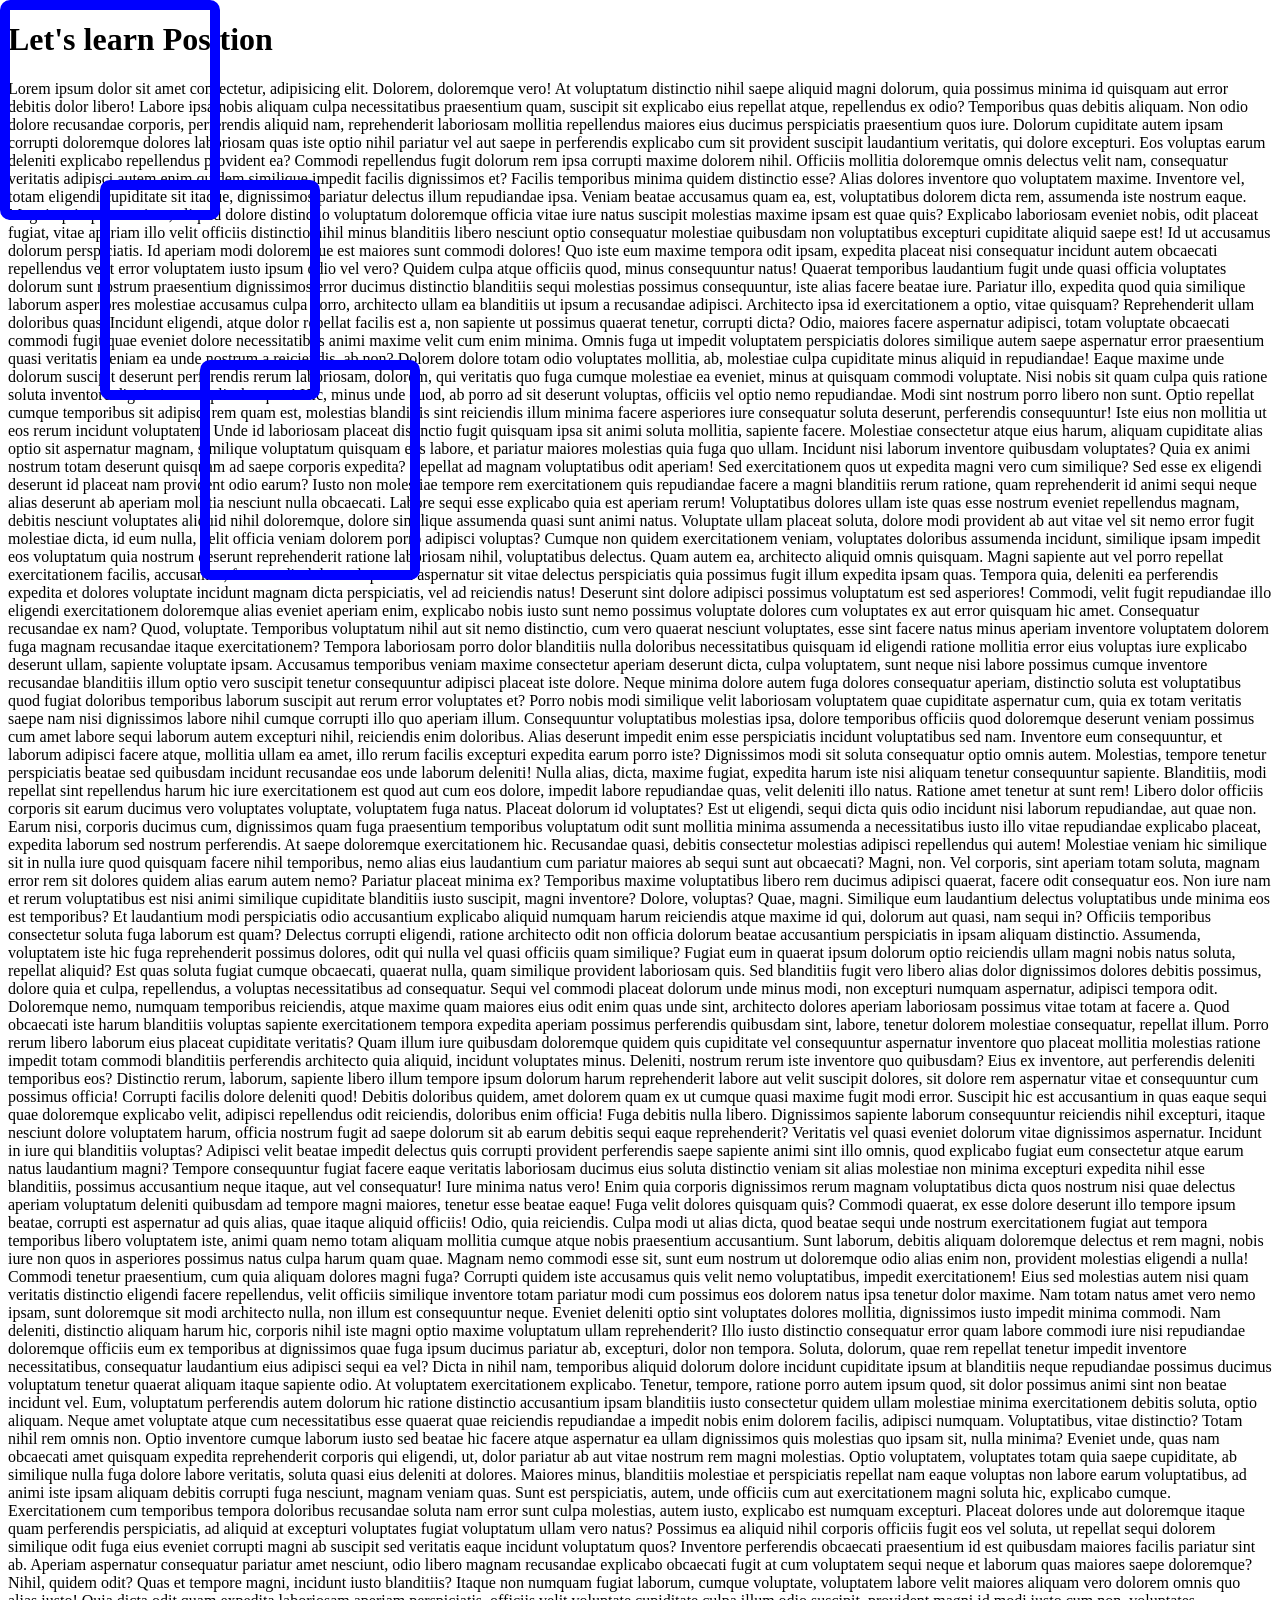
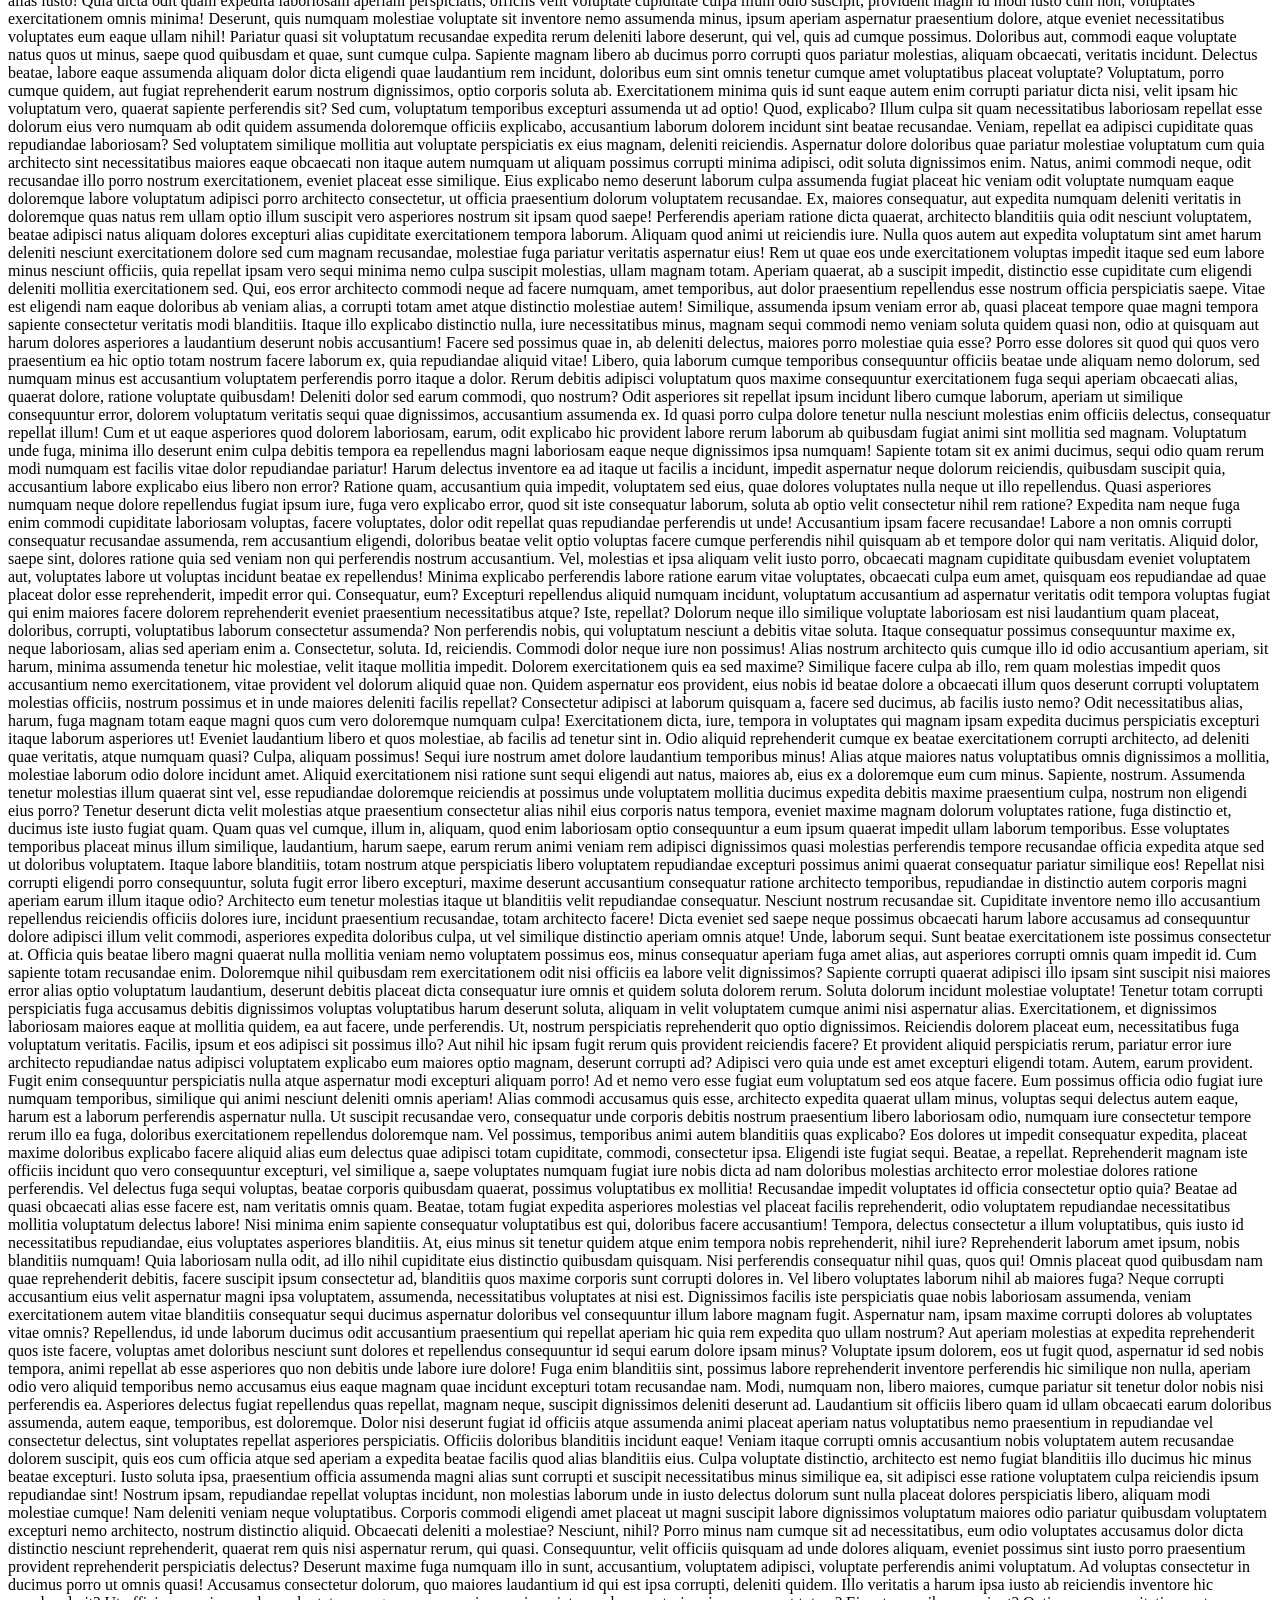
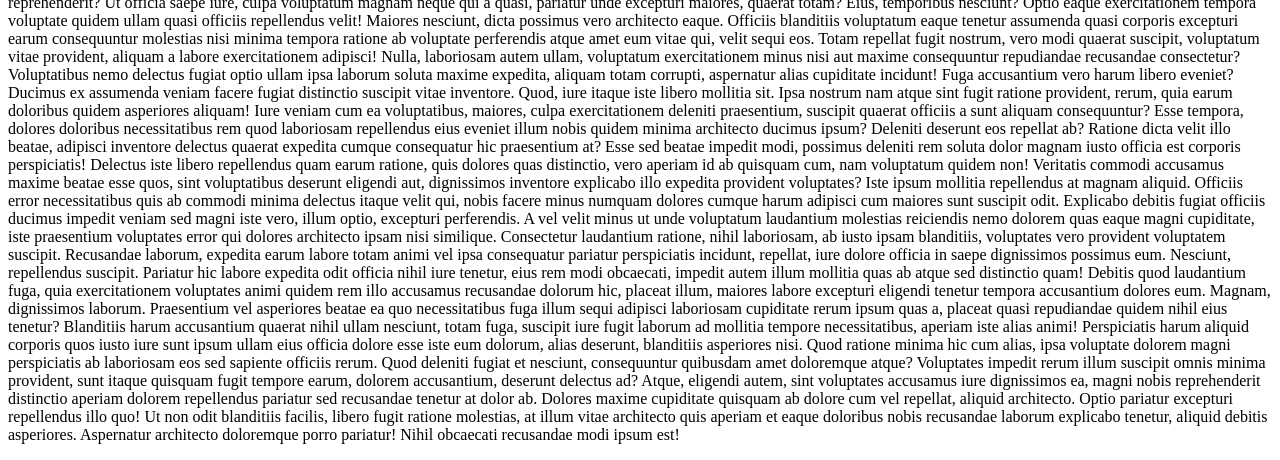
<file: ch10_css_position/index.html>
<!DOCTYPE html>
<html lang="en">
<head>
    <meta charset="UTF-8">
    <meta name="viewport" content="width=device-width, initial-scale=1.0">
    <title>Position</title>
    <link rel="stylesheet" href="style.css">
    <h1>Let's learn Position</h1>
    <div id="first"></div>
    <div id="second"></div>
    <div id="third"></div>
    <p>Lorem ipsum dolor sit amet consectetur, adipisicing elit. Dolorem, doloremque vero! At voluptatum distinctio nihil saepe aliquid magni dolorum, quia possimus minima id quisquam aut error debitis dolor libero! Labore ipsa nobis aliquam culpa necessitatibus praesentium quam, suscipit sit explicabo eius repellat atque, repellendus ex odio? Temporibus quas debitis aliquam. Non odio dolore recusandae corporis, perferendis aliquid nam, reprehenderit laboriosam mollitia repellendus maiores eius ducimus perspiciatis praesentium quos iure. Dolorum cupiditate autem ipsam corrupti doloremque dolores laboriosam quas iste optio nihil pariatur vel aut saepe in perferendis explicabo cum sit provident suscipit laudantium veritatis, qui dolore excepturi. Eos voluptas earum deleniti explicabo repellendus provident ea? Commodi repellendus fugit dolorum rem ipsa corrupti maxime dolorem nihil. Officiis mollitia doloremque omnis delectus velit nam, consequatur veritatis adipisci autem enim quidem similique impedit facilis dignissimos et? Facilis temporibus minima quidem distinctio esse? Alias dolores inventore quo voluptatem maxime. Inventore vel, totam eligendi cupiditate sit itaque, dignissimos pariatur delectus illum repudiandae ipsa. Veniam beatae accusamus quam ea, est, voluptatibus dolorem dicta rem, assumenda iste nostrum eaque. Magni optio praesentium, aliquid dolore distinctio voluptatum doloremque officia vitae iure natus suscipit molestias maxime ipsam est quae quis? Explicabo laboriosam eveniet nobis, odit placeat fugiat, vitae aperiam illo velit officiis distinctio nihil minus blanditiis libero nesciunt optio consequatur molestiae quibusdam non voluptatibus excepturi cupiditate aliquid saepe est! Id ut accusamus dolorum perspiciatis. Id aperiam modi doloremque est maiores sunt commodi dolores! Quo iste eum maxime tempora odit ipsam, expedita placeat nisi consequatur incidunt autem obcaecati repellendus velit error voluptatem iusto ipsum odio vel vero? Quidem culpa atque officiis quod, minus consequuntur natus! Quaerat temporibus laudantium fugit unde quasi officia voluptates dolorum sunt nostrum praesentium dignissimos error ducimus distinctio blanditiis sequi molestias possimus consequuntur, iste alias facere beatae iure. Pariatur illo, expedita quod quia similique laborum asperiores molestiae accusamus culpa porro, architecto ullam ea blanditiis ut ipsum a recusandae adipisci. Architecto ipsa id exercitationem a optio, vitae quisquam? Reprehenderit ullam doloribus quas. Incidunt eligendi, atque dolor repellat facilis est a, non sapiente ut possimus quaerat tenetur, corrupti dicta? Odio, maiores facere aspernatur adipisci, totam voluptate obcaecati commodi fugit quae eveniet dolore necessitatibus animi maxime velit cum enim minima. Omnis fuga ut impedit voluptatem perspiciatis dolores similique autem saepe aspernatur error praesentium quasi veritatis veniam ea unde nostrum a reiciendis, ab non? Dolorem dolore totam odio voluptates mollitia, ab, molestiae culpa cupiditate minus aliquid in repudiandae! Eaque maxime unde dolorum suscipit deserunt perferendis rerum laboriosam, dolorem, qui veritatis quo fuga cumque molestiae ea eveniet, minus at quisquam commodi voluptate. Nisi nobis sit quam culpa quis ratione soluta inventore dignissimos explicabo quas! Hic, minus unde quod, ab porro ad sit deserunt voluptas, officiis vel optio nemo repudiandae. Modi sint nostrum porro libero non sunt. Optio repellat cumque temporibus sit adipisci rem quam est, molestias blanditiis sint reiciendis illum minima facere asperiores iure consequatur soluta deserunt, perferendis consequuntur! Iste eius non mollitia ut eos rerum incidunt voluptatem! Unde id laboriosam placeat distinctio fugit quisquam ipsa sit animi soluta mollitia, sapiente facere. Molestiae consectetur atque eius harum, aliquam cupiditate alias optio sit aspernatur magnam, similique voluptatum quisquam eos labore, et pariatur maiores molestias quia fuga quo ullam. Incidunt nisi laborum inventore quibusdam voluptates? Quia ex animi nostrum totam deserunt quisquam ad saepe corporis expedita? Repellat ad magnam voluptatibus odit aperiam! Sed exercitationem quos ut expedita magni vero cum similique? Sed esse ex eligendi deserunt id placeat nam provident odio earum? Iusto non molestiae tempore rem exercitationem quis repudiandae facere a magni blanditiis rerum ratione, quam reprehenderit id animi sequi neque alias deserunt ab aperiam mollitia nesciunt nulla obcaecati. Labore sequi esse explicabo quia est aperiam rerum! Voluptatibus dolores ullam iste quas esse nostrum eveniet repellendus magnam, debitis nesciunt voluptates aliquid nihil doloremque, dolore similique assumenda quasi sunt animi natus. Voluptate ullam placeat soluta, dolore modi provident ab aut vitae vel sit nemo error fugit molestiae dicta, id eum nulla, velit officia veniam dolorem porro adipisci voluptas? Cumque non quidem exercitationem veniam, voluptates doloribus assumenda incidunt, similique ipsam impedit eos voluptatum quia nostrum deserunt reprehenderit ratione laboriosam nihil, voluptatibus delectus. Quam autem ea, architecto aliquid omnis quisquam. Magni sapiente aut vel porro repellat exercitationem facilis, accusamus, facere odit dolor voluptatem aspernatur sit vitae delectus perspiciatis quia possimus fugit illum expedita ipsam quas. Tempora quia, deleniti ea perferendis expedita et dolores voluptate incidunt magnam dicta perspiciatis, vel ad reiciendis natus! Deserunt sint dolore adipisci possimus voluptatum est sed asperiores! Commodi, velit fugit repudiandae illo eligendi exercitationem doloremque alias eveniet aperiam enim, explicabo nobis iusto sunt nemo possimus voluptate dolores cum voluptates ex aut error quisquam hic amet. Consequatur recusandae ex nam? Quod, voluptate. Temporibus voluptatum nihil aut sit nemo distinctio, cum vero quaerat nesciunt voluptates, esse sint facere natus minus aperiam inventore voluptatem dolorem fuga magnam recusandae itaque exercitationem? Tempora laboriosam porro dolor blanditiis nulla doloribus necessitatibus quisquam id eligendi ratione mollitia error eius voluptas iure explicabo deserunt ullam, sapiente voluptate ipsam. Accusamus temporibus veniam maxime consectetur aperiam deserunt dicta, culpa voluptatem, sunt neque nisi labore possimus cumque inventore recusandae blanditiis illum optio vero suscipit tenetur consequuntur adipisci placeat iste dolore. Neque minima dolore autem fuga dolores consequatur aperiam, distinctio soluta est voluptatibus quod fugiat doloribus temporibus laborum suscipit aut rerum error voluptates et? Porro nobis modi similique velit laboriosam voluptatem quae cupiditate aspernatur cum, quia ex totam veritatis saepe nam nisi dignissimos labore nihil cumque corrupti illo quo aperiam illum. Consequuntur voluptatibus molestias ipsa, dolore temporibus officiis quod doloremque deserunt veniam possimus cum amet labore sequi laborum autem excepturi nihil, reiciendis enim doloribus. Alias deserunt impedit enim esse perspiciatis incidunt voluptatibus sed nam. Inventore eum consequuntur, et laborum adipisci facere atque, mollitia ullam ea amet, illo rerum facilis excepturi expedita earum porro iste? Dignissimos modi sit soluta consequatur optio omnis autem. Molestias, tempore tenetur perspiciatis beatae sed quibusdam incidunt recusandae eos unde laborum deleniti! Nulla alias, dicta, maxime fugiat, expedita harum iste nisi aliquam tenetur consequuntur sapiente. Blanditiis, modi repellat sint repellendus harum hic iure exercitationem est quod aut cum eos dolore, impedit labore repudiandae quas, velit deleniti illo natus. Ratione amet tenetur at sunt rem! Libero dolor officiis corporis sit earum ducimus vero voluptates voluptate, voluptatem fuga natus. Placeat dolorum id voluptates? Est ut eligendi, sequi dicta quis odio incidunt nisi laborum repudiandae, aut quae non. Earum nisi, corporis ducimus cum, dignissimos quam fuga praesentium temporibus voluptatum odit sunt mollitia minima assumenda a necessitatibus iusto illo vitae repudiandae explicabo placeat, expedita laborum sed nostrum perferendis. At saepe doloremque exercitationem hic. Recusandae quasi, debitis consectetur molestias adipisci repellendus qui autem! Molestiae veniam hic similique sit in nulla iure quod quisquam facere nihil temporibus, nemo alias eius laudantium cum pariatur maiores ab sequi sunt aut obcaecati? Magni, non. Vel corporis, sint aperiam totam soluta, magnam error rem sit dolores quidem alias earum autem nemo? Pariatur placeat minima ex? Temporibus maxime voluptatibus libero rem ducimus adipisci quaerat, facere odit consequatur eos. Non iure nam et rerum voluptatibus est nisi animi similique cupiditate blanditiis iusto suscipit, magni inventore? Dolore, voluptas? Quae, magni. Similique eum laudantium delectus voluptatibus unde minima eos est temporibus? Et laudantium modi perspiciatis odio accusantium explicabo aliquid numquam harum reiciendis atque maxime id qui, dolorum aut quasi, nam sequi in? Officiis temporibus consectetur soluta fuga laborum est quam? Delectus corrupti eligendi, ratione architecto odit non officia dolorum beatae accusantium perspiciatis in ipsam aliquam distinctio. Assumenda, voluptatem iste hic fuga reprehenderit possimus dolores, odit qui nulla vel quasi officiis quam similique? Fugiat eum in quaerat ipsum dolorum optio reiciendis ullam magni nobis natus soluta, repellat aliquid? Est quas soluta fugiat cumque obcaecati, quaerat nulla, quam similique provident laboriosam quis. Sed blanditiis fugit vero libero alias dolor dignissimos dolores debitis possimus, dolore quia et culpa, repellendus, a voluptas necessitatibus ad consequatur. Sequi vel commodi placeat dolorum unde minus modi, non excepturi numquam aspernatur, adipisci tempora odit. Doloremque nemo, numquam temporibus reiciendis, atque maxime quam maiores eius odit enim quas unde sint, architecto dolores aperiam laboriosam possimus vitae totam at facere a. Quod obcaecati iste harum blanditiis voluptas sapiente exercitationem tempora expedita aperiam possimus perferendis quibusdam sint, labore, tenetur dolorem molestiae consequatur, repellat illum. Porro rerum libero laborum eius placeat cupiditate veritatis? Quam illum iure quibusdam doloremque quidem quis cupiditate vel consequuntur aspernatur inventore quo placeat mollitia molestias ratione impedit totam commodi blanditiis perferendis architecto quia aliquid, incidunt voluptates minus. Deleniti, nostrum rerum iste inventore quo quibusdam? Eius ex inventore, aut perferendis deleniti temporibus eos? Distinctio rerum, laborum, sapiente libero illum tempore ipsum dolorum harum reprehenderit labore aut velit suscipit dolores, sit dolore rem aspernatur vitae et consequuntur cum possimus officia! Corrupti facilis dolore deleniti quod! Debitis doloribus quidem, amet dolorem quam ex ut cumque quasi maxime fugit modi error. Suscipit hic est accusantium in quas eaque sequi quae doloremque explicabo velit, adipisci repellendus odit reiciendis, doloribus enim officia! Fuga debitis nulla libero. Dignissimos sapiente laborum consequuntur reiciendis nihil excepturi, itaque nesciunt dolore voluptatem harum, officia nostrum fugit ad saepe dolorum sit ab earum debitis sequi eaque reprehenderit? Veritatis vel quasi eveniet dolorum vitae dignissimos aspernatur. Incidunt in iure qui blanditiis voluptas? Adipisci velit beatae impedit delectus quis corrupti provident perferendis saepe sapiente animi sint illo omnis, quod explicabo fugiat eum consectetur atque earum natus laudantium magni? Tempore consequuntur fugiat facere eaque veritatis laboriosam ducimus eius soluta distinctio veniam sit alias molestiae non minima excepturi expedita nihil esse blanditiis, possimus accusantium neque itaque, aut vel consequatur! Iure minima natus vero! Enim quia corporis dignissimos rerum magnam voluptatibus dicta quos nostrum nisi quae delectus aperiam voluptatum deleniti quibusdam ad tempore magni maiores, tenetur esse beatae eaque! Fuga velit dolores quisquam quis? Commodi quaerat, ex esse dolore deserunt illo tempore ipsum beatae, corrupti est aspernatur ad quis alias, quae itaque aliquid officiis! Odio, quia reiciendis. Culpa modi ut alias dicta, quod beatae sequi unde nostrum exercitationem fugiat aut tempora temporibus libero voluptatem iste, animi quam nemo totam aliquam mollitia cumque atque nobis praesentium accusantium. Sunt laborum, debitis aliquam doloremque delectus et rem magni, nobis iure non quos in asperiores possimus natus culpa harum quam quae. Magnam nemo commodi esse sit, sunt eum nostrum ut doloremque odio alias enim non, provident molestias eligendi a nulla! Commodi tenetur praesentium, cum quia aliquam dolores magni fuga? Corrupti quidem iste accusamus quis velit nemo voluptatibus, impedit exercitationem! Eius sed molestias autem nisi quam veritatis distinctio eligendi facere repellendus, velit officiis similique inventore totam pariatur modi cum possimus eos dolorem natus ipsa tenetur dolor maxime. Nam totam natus amet vero nemo ipsam, sunt doloremque sit modi architecto nulla, non illum est consequuntur neque. Eveniet deleniti optio sint voluptates dolores mollitia, dignissimos iusto impedit minima commodi. Nam deleniti, distinctio aliquam harum hic, corporis nihil iste magni optio maxime voluptatum ullam reprehenderit? Illo iusto distinctio consequatur error quam labore commodi iure nisi repudiandae doloremque officiis eum ex temporibus at dignissimos quae fuga ipsum ducimus pariatur ab, excepturi, dolor non tempora. Soluta, dolorum, quae rem repellat tenetur impedit inventore necessitatibus, consequatur laudantium eius adipisci sequi ea vel? Dicta in nihil nam, temporibus aliquid dolorum dolore incidunt cupiditate ipsum at blanditiis neque repudiandae possimus ducimus voluptatum tenetur quaerat aliquam itaque sapiente odio. At voluptatem exercitationem explicabo. Tenetur, tempore, ratione porro autem ipsum quod, sit dolor possimus animi sint non beatae incidunt vel. Eum, voluptatum perferendis autem dolorum hic ratione distinctio accusantium ipsam blanditiis iusto consectetur quidem ullam molestiae minima exercitationem debitis soluta, optio aliquam. Neque amet voluptate atque cum necessitatibus esse quaerat quae reiciendis repudiandae a impedit nobis enim dolorem facilis, adipisci numquam. Voluptatibus, vitae distinctio? Totam nihil rem omnis non. Optio inventore cumque laborum iusto sed beatae hic facere atque aspernatur ea ullam dignissimos quis molestias quo ipsam sit, nulla minima? Eveniet unde, quas nam obcaecati amet quisquam expedita reprehenderit corporis qui eligendi, ut, dolor pariatur ab aut vitae nostrum rem magni molestias. Optio voluptatem, voluptates totam quia saepe cupiditate, ab similique nulla fuga dolore labore veritatis, soluta quasi eius deleniti at dolores. Maiores minus, blanditiis molestiae et perspiciatis repellat nam eaque voluptas non labore earum voluptatibus, ad animi iste ipsam aliquam debitis corrupti fuga nesciunt, magnam veniam quas. Sunt est perspiciatis, autem, unde officiis cum aut exercitationem magni soluta hic, explicabo cumque. Exercitationem cum temporibus tempora doloribus recusandae soluta nam error sunt culpa molestias, autem iusto, explicabo est numquam excepturi. Placeat dolores unde aut doloremque itaque quam perferendis perspiciatis, ad aliquid at excepturi voluptates fugiat voluptatum ullam vero natus? Possimus ea aliquid nihil corporis officiis fugit eos vel soluta, ut repellat sequi dolorem similique odit fuga eius eveniet corrupti magni ab suscipit sed veritatis eaque incidunt voluptatum quos? Inventore perferendis obcaecati praesentium id est quibusdam maiores facilis pariatur sint ab. Aperiam aspernatur consequatur pariatur amet nesciunt, odio libero magnam recusandae explicabo obcaecati fugit at cum voluptatem sequi neque et laborum quas maiores saepe doloremque? Nihil, quidem odit? Quas et tempore magni, incidunt iusto blanditiis? Itaque non numquam fugiat laborum, cumque voluptate, voluptatem labore velit maiores aliquam vero dolorem omnis quo alias iusto! Quia dicta odit quam expedita laboriosam aperiam perspiciatis, officiis velit voluptate cupiditate culpa illum odio suscipit, provident magni id modi iusto cum non, voluptates exercitationem omnis minima! Deserunt, quis numquam molestiae voluptate sit inventore nemo assumenda minus, ipsum aperiam aspernatur praesentium dolore, atque eveniet necessitatibus voluptates eum eaque ullam nihil! Pariatur quasi sit voluptatum recusandae expedita rerum deleniti labore deserunt, qui vel, quis ad cumque possimus. Doloribus aut, commodi eaque voluptate natus quos ut minus, saepe quod quibusdam et quae, sunt cumque culpa. Sapiente magnam libero ab ducimus porro corrupti quos pariatur molestias, aliquam obcaecati, veritatis incidunt. Delectus beatae, labore eaque assumenda aliquam dolor dicta eligendi quae laudantium rem incidunt, doloribus eum sint omnis tenetur cumque amet voluptatibus placeat voluptate? Voluptatum, porro cumque quidem, aut fugiat reprehenderit earum nostrum dignissimos, optio corporis soluta ab. Exercitationem minima quis id sunt eaque autem enim corrupti pariatur dicta nisi, velit ipsam hic voluptatum vero, quaerat sapiente perferendis sit? Sed cum, voluptatum temporibus excepturi assumenda ut ad optio! Quod, explicabo? Illum culpa sit quam necessitatibus laboriosam repellat esse dolorum eius vero numquam ab odit quidem assumenda doloremque officiis explicabo, accusantium laborum dolorem incidunt sint beatae recusandae. Veniam, repellat ea adipisci cupiditate quas repudiandae laboriosam? Sed voluptatem similique mollitia aut voluptate perspiciatis ex eius magnam, deleniti reiciendis. Aspernatur dolore doloribus quae pariatur molestiae voluptatum cum quia architecto sint necessitatibus maiores eaque obcaecati non itaque autem numquam ut aliquam possimus corrupti minima adipisci, odit soluta dignissimos enim. Natus, animi commodi neque, odit recusandae illo porro nostrum exercitationem, eveniet placeat esse similique. Eius explicabo nemo deserunt laborum culpa assumenda fugiat placeat hic veniam odit voluptate numquam eaque doloremque labore voluptatum adipisci porro architecto consectetur, ut officia praesentium dolorum voluptatem recusandae. Ex, maiores consequatur, aut expedita numquam deleniti veritatis in doloremque quas natus rem ullam optio illum suscipit vero asperiores nostrum sit ipsam quod saepe! Perferendis aperiam ratione dicta quaerat, architecto blanditiis quia odit nesciunt voluptatem, beatae adipisci natus aliquam dolores excepturi alias cupiditate exercitationem tempora laborum. Aliquam quod animi ut reiciendis iure. Nulla quos autem aut expedita voluptatum sint amet harum deleniti nesciunt exercitationem dolore sed cum magnam recusandae, molestiae fuga pariatur veritatis aspernatur eius! Rem ut quae eos unde exercitationem voluptas impedit itaque sed eum labore minus nesciunt officiis, quia repellat ipsam vero sequi minima nemo culpa suscipit molestias, ullam magnam totam. Aperiam quaerat, ab a suscipit impedit, distinctio esse cupiditate cum eligendi deleniti mollitia exercitationem sed. Qui, eos error architecto commodi neque ad facere numquam, amet temporibus, aut dolor praesentium repellendus esse nostrum officia perspiciatis saepe. Vitae est eligendi nam eaque doloribus ab veniam alias, a corrupti totam amet atque distinctio molestiae autem! Similique, assumenda ipsum veniam error ab, quasi placeat tempore quae magni tempora sapiente consectetur veritatis modi blanditiis. Itaque illo explicabo distinctio nulla, iure necessitatibus minus, magnam sequi commodi nemo veniam soluta quidem quasi non, odio at quisquam aut harum dolores asperiores a laudantium deserunt nobis accusantium! Facere sed possimus quae in, ab deleniti delectus, maiores porro molestiae quia esse? Porro esse dolores sit quod qui quos vero praesentium ea hic optio totam nostrum facere laborum ex, quia repudiandae aliquid vitae! Libero, quia laborum cumque temporibus consequuntur officiis beatae unde aliquam nemo dolorum, sed numquam minus est accusantium voluptatem perferendis porro itaque a dolor. Rerum debitis adipisci voluptatum quos maxime consequuntur exercitationem fuga sequi aperiam obcaecati alias, quaerat dolore, ratione voluptate quibusdam! Deleniti dolor sed earum commodi, quo nostrum? Odit asperiores sit repellat ipsum incidunt libero cumque laborum, aperiam ut similique consequuntur error, dolorem voluptatum veritatis sequi quae dignissimos, accusantium assumenda ex. Id quasi porro culpa dolore tenetur nulla nesciunt molestias enim officiis delectus, consequatur repellat illum! Cum et ut eaque asperiores quod dolorem laboriosam, earum, odit explicabo hic provident labore rerum laborum ab quibusdam fugiat animi sint mollitia sed magnam. Voluptatum unde fuga, minima illo deserunt enim culpa debitis tempora ea repellendus magni laboriosam eaque neque dignissimos ipsa numquam! Sapiente totam sit ex animi ducimus, sequi odio quam rerum modi numquam est facilis vitae dolor repudiandae pariatur! Harum delectus inventore ea ad itaque ut facilis a incidunt, impedit aspernatur neque dolorum reiciendis, quibusdam suscipit quia, accusantium labore explicabo eius libero non error? Ratione quam, accusantium quia impedit, voluptatem sed eius, quae dolores voluptates nulla neque ut illo repellendus. Quasi asperiores numquam neque dolore repellendus fugiat ipsum iure, fuga vero explicabo error, quod sit iste consequatur laborum, soluta ab optio velit consectetur nihil rem ratione? Expedita nam neque fuga enim commodi cupiditate laboriosam voluptas, facere voluptates, dolor odit repellat quas repudiandae perferendis ut unde! Accusantium ipsam facere recusandae! Labore a non omnis corrupti consequatur recusandae assumenda, rem accusantium eligendi, doloribus beatae velit optio voluptas facere cumque perferendis nihil quisquam ab et tempore dolor qui nam veritatis. Aliquid dolor, saepe sint, dolores ratione quia sed veniam non qui perferendis nostrum accusantium. Vel, molestias et ipsa aliquam velit iusto porro, obcaecati magnam cupiditate quibusdam eveniet voluptatem aut, voluptates labore ut voluptas incidunt beatae ex repellendus! Minima explicabo perferendis labore ratione earum vitae voluptates, obcaecati culpa eum amet, quisquam eos repudiandae ad quae placeat dolor esse reprehenderit, impedit error qui. Consequatur, eum? Excepturi repellendus aliquid numquam incidunt, voluptatum accusantium ad aspernatur veritatis odit tempora voluptas fugiat qui enim maiores facere dolorem reprehenderit eveniet praesentium necessitatibus atque? Iste, repellat? Dolorum neque illo similique voluptate laboriosam est nisi laudantium quam placeat, doloribus, corrupti, voluptatibus laborum consectetur assumenda? Non perferendis nobis, qui voluptatum nesciunt a debitis vitae soluta. Itaque consequatur possimus consequuntur maxime ex, neque laboriosam, alias sed aperiam enim a. Consectetur, soluta. Id, reiciendis. Commodi dolor neque iure non possimus! Alias nostrum architecto quis cumque illo id odio accusantium aperiam, sit harum, minima assumenda tenetur hic molestiae, velit itaque mollitia impedit. Dolorem exercitationem quis ea sed maxime? Similique facere culpa ab illo, rem quam molestias impedit quos accusantium nemo exercitationem, vitae provident vel dolorum aliquid quae non. Quidem aspernatur eos provident, eius nobis id beatae dolore a obcaecati illum quos deserunt corrupti voluptatem molestias officiis, nostrum possimus et in unde maiores deleniti facilis repellat? Consectetur adipisci at laborum quisquam a, facere sed ducimus, ab facilis iusto nemo? Odit necessitatibus alias, harum, fuga magnam totam eaque magni quos cum vero doloremque numquam culpa! Exercitationem dicta, iure, tempora in voluptates qui magnam ipsam expedita ducimus perspiciatis excepturi itaque laborum asperiores ut! Eveniet laudantium libero et quos molestiae, ab facilis ad tenetur sint in. Odio aliquid reprehenderit cumque ex beatae exercitationem corrupti architecto, ad deleniti quae veritatis, atque numquam quasi? Culpa, aliquam possimus! Sequi iure nostrum amet dolore laudantium temporibus minus! Alias atque maiores natus voluptatibus omnis dignissimos a mollitia, molestiae laborum odio dolore incidunt amet. Aliquid exercitationem nisi ratione sunt sequi eligendi aut natus, maiores ab, eius ex a doloremque eum cum minus. Sapiente, nostrum. Assumenda tenetur molestias illum quaerat sint vel, esse repudiandae doloremque reiciendis at possimus unde voluptatem mollitia ducimus expedita debitis maxime praesentium culpa, nostrum non eligendi eius porro? Tenetur deserunt dicta velit molestias atque praesentium consectetur alias nihil eius corporis natus tempora, eveniet maxime magnam dolorum voluptates ratione, fuga distinctio et, ducimus iste iusto fugiat quam. Quam quas vel cumque, illum in, aliquam, quod enim laboriosam optio consequuntur a eum ipsum quaerat impedit ullam laborum temporibus. Esse voluptates temporibus placeat minus illum similique, laudantium, harum saepe, earum rerum animi veniam rem adipisci dignissimos quasi molestias perferendis tempore recusandae officia expedita atque sed ut doloribus voluptatem. Itaque labore blanditiis, totam nostrum atque perspiciatis libero voluptatem repudiandae excepturi possimus animi quaerat consequatur pariatur similique eos! Repellat nisi corrupti eligendi porro consequuntur, soluta fugit error libero excepturi, maxime deserunt accusantium consequatur ratione architecto temporibus, repudiandae in distinctio autem corporis magni aperiam earum illum itaque odio? Architecto eum tenetur molestias itaque ut blanditiis velit repudiandae consequatur. Nesciunt nostrum recusandae sit. Cupiditate inventore nemo illo accusantium repellendus reiciendis officiis dolores iure, incidunt praesentium recusandae, totam architecto facere! Dicta eveniet sed saepe neque possimus obcaecati harum labore accusamus ad consequuntur dolore adipisci illum velit commodi, asperiores expedita doloribus culpa, ut vel similique distinctio aperiam omnis atque! Unde, laborum sequi. Sunt beatae exercitationem iste possimus consectetur at. Officia quis beatae libero magni quaerat nulla mollitia veniam nemo voluptatem possimus eos, minus consequatur aperiam fuga amet alias, aut asperiores corrupti omnis quam impedit id. Cum sapiente totam recusandae enim. Doloremque nihil quibusdam rem exercitationem odit nisi officiis ea labore velit dignissimos? Sapiente corrupti quaerat adipisci illo ipsam sint suscipit nisi maiores error alias optio voluptatum laudantium, deserunt debitis placeat dicta consequatur iure omnis et quidem soluta dolorem rerum. Soluta dolorum incidunt molestiae voluptate! Tenetur totam corrupti perspiciatis fuga accusamus debitis dignissimos voluptas voluptatibus harum deserunt soluta, aliquam in velit voluptatem cumque animi nisi aspernatur alias. Exercitationem, et dignissimos laboriosam maiores eaque at mollitia quidem, ea aut facere, unde perferendis. Ut, nostrum perspiciatis reprehenderit quo optio dignissimos. Reiciendis dolorem placeat eum, necessitatibus fuga voluptatum veritatis. Facilis, ipsum et eos adipisci sit possimus illo? Aut nihil hic ipsam fugit rerum quis provident reiciendis facere? Et provident aliquid perspiciatis rerum, pariatur error iure architecto repudiandae natus adipisci voluptatem explicabo eum maiores optio magnam, deserunt corrupti ad? Adipisci vero quia unde est amet excepturi eligendi totam. Autem, earum provident. Fugit enim consequuntur perspiciatis nulla atque aspernatur modi excepturi aliquam porro! Ad et nemo vero esse fugiat eum voluptatum sed eos atque facere. Eum possimus officia odio fugiat iure numquam temporibus, similique qui animi nesciunt deleniti omnis aperiam! Alias commodi accusamus quis esse, architecto expedita quaerat ullam minus, voluptas sequi delectus autem eaque, harum est a laborum perferendis aspernatur nulla. Ut suscipit recusandae vero, consequatur unde corporis debitis nostrum praesentium libero laboriosam odio, numquam iure consectetur tempore rerum illo ea fuga, doloribus exercitationem repellendus doloremque nam. Vel possimus, temporibus animi autem blanditiis quas explicabo? Eos dolores ut impedit consequatur expedita, placeat maxime doloribus explicabo facere aliquid alias eum delectus quae adipisci totam cupiditate, commodi, consectetur ipsa. Eligendi iste fugiat sequi. Beatae, a repellat. Reprehenderit magnam iste officiis incidunt quo vero consequuntur excepturi, vel similique a, saepe voluptates numquam fugiat iure nobis dicta ad nam doloribus molestias architecto error molestiae dolores ratione perferendis. Vel delectus fuga sequi voluptas, beatae corporis quibusdam quaerat, possimus voluptatibus ex mollitia! Recusandae impedit voluptates id officia consectetur optio quia? Beatae ad quasi obcaecati alias esse facere est, nam veritatis omnis quam. Beatae, totam fugiat expedita asperiores molestias vel placeat facilis reprehenderit, odio voluptatem repudiandae necessitatibus mollitia voluptatum delectus labore! Nisi minima enim sapiente consequatur voluptatibus est qui, doloribus facere accusantium! Tempora, delectus consectetur a illum voluptatibus, quis iusto id necessitatibus repudiandae, eius voluptates asperiores blanditiis. At, eius minus sit tenetur quidem atque enim tempora nobis reprehenderit, nihil iure? Reprehenderit laborum amet ipsum, nobis blanditiis numquam! Quia laboriosam nulla odit, ad illo nihil cupiditate eius distinctio quibusdam quisquam. Nisi perferendis consequatur nihil quas, quos qui! Omnis placeat quod quibusdam nam quae reprehenderit debitis, facere suscipit ipsum consectetur ad, blanditiis quos maxime corporis sunt corrupti dolores in. Vel libero voluptates laborum nihil ab maiores fuga? Neque corrupti accusantium eius velit aspernatur magni ipsa voluptatem, assumenda, necessitatibus voluptates at nisi est. Dignissimos facilis iste perspiciatis quae nobis laboriosam assumenda, veniam exercitationem autem vitae blanditiis consequatur sequi ducimus aspernatur doloribus vel consequuntur illum labore magnam fugit. Aspernatur nam, ipsam maxime corrupti dolores ab voluptates vitae omnis? Repellendus, id unde laborum ducimus odit accusantium praesentium qui repellat aperiam hic quia rem expedita quo ullam nostrum? Aut aperiam molestias at expedita reprehenderit quos iste facere, voluptas amet doloribus nesciunt sunt dolores et repellendus consequuntur id sequi earum dolore ipsam minus? Voluptate ipsum dolorem, eos ut fugit quod, aspernatur id sed nobis tempora, animi repellat ab esse asperiores quo non debitis unde labore iure dolore! Fuga enim blanditiis sint, possimus labore reprehenderit inventore perferendis hic similique non nulla, aperiam odio vero aliquid temporibus nemo accusamus eius eaque magnam quae incidunt excepturi totam recusandae nam. Modi, numquam non, libero maiores, cumque pariatur sit tenetur dolor nobis nisi perferendis ea. Asperiores delectus fugiat repellendus quas repellat, magnam neque, suscipit dignissimos deleniti deserunt ad. Laudantium sit officiis libero quam id ullam obcaecati earum doloribus assumenda, autem eaque, temporibus, est doloremque. Dolor nisi deserunt fugiat id officiis atque assumenda animi placeat aperiam natus voluptatibus nemo praesentium in repudiandae vel consectetur delectus, sint voluptates repellat asperiores perspiciatis. Officiis doloribus blanditiis incidunt eaque! Veniam itaque corrupti omnis accusantium nobis voluptatem autem recusandae dolorem suscipit, quis eos cum officia atque sed aperiam a expedita beatae facilis quod alias blanditiis eius. Culpa voluptate distinctio, architecto est nemo fugiat blanditiis illo ducimus hic minus beatae excepturi. Iusto soluta ipsa, praesentium officia assumenda magni alias sunt corrupti et suscipit necessitatibus minus similique ea, sit adipisci esse ratione voluptatem culpa reiciendis ipsum repudiandae sint! Nostrum ipsam, repudiandae repellat voluptas incidunt, non molestias laborum unde in iusto delectus dolorum sunt nulla placeat dolores perspiciatis libero, aliquam modi molestiae cumque! Nam deleniti veniam neque voluptatibus. Corporis commodi eligendi amet placeat ut magni suscipit labore dignissimos voluptatum maiores odio pariatur quibusdam voluptatem excepturi nemo architecto, nostrum distinctio aliquid. Obcaecati deleniti a molestiae? Nesciunt, nihil? Porro minus nam cumque sit ad necessitatibus, eum odio voluptates accusamus dolor dicta distinctio nesciunt reprehenderit, quaerat rem quis nisi aspernatur rerum, qui quasi. Consequuntur, velit officiis quisquam ad unde dolores aliquam, eveniet possimus sint iusto porro praesentium provident reprehenderit perspiciatis delectus? Deserunt maxime fuga numquam illo in sunt, accusantium, voluptatem adipisci, voluptate perferendis animi voluptatum. Ad voluptas consectetur in ducimus porro ut omnis quasi! Accusamus consectetur dolorum, quo maiores laudantium id qui est ipsa corrupti, deleniti quidem. Illo veritatis a harum ipsa iusto ab reiciendis inventore hic reprehenderit? Ut officia saepe iure, culpa voluptatum magnam neque qui a quasi, pariatur unde excepturi maiores, quaerat totam? Eius, temporibus nesciunt? Optio eaque exercitationem tempora voluptate quidem ullam quasi officiis repellendus velit! Maiores nesciunt, dicta possimus vero architecto eaque. Officiis blanditiis voluptatum eaque tenetur assumenda quasi corporis excepturi earum consequuntur molestias nisi minima tempora ratione ab voluptate perferendis atque amet eum vitae qui, velit sequi eos. Totam repellat fugit nostrum, vero modi quaerat suscipit, voluptatum vitae provident, aliquam a labore exercitationem adipisci! Nulla, laboriosam autem ullam, voluptatum exercitationem minus nisi aut maxime consequuntur repudiandae recusandae consectetur? Voluptatibus nemo delectus fugiat optio ullam ipsa laborum soluta maxime expedita, aliquam totam corrupti, aspernatur alias cupiditate incidunt! Fuga accusantium vero harum libero eveniet? Ducimus ex assumenda veniam facere fugiat distinctio suscipit vitae inventore. Quod, iure itaque iste libero mollitia sit. Ipsa nostrum nam atque sint fugit ratione provident, rerum, quia earum doloribus quidem asperiores aliquam! Iure veniam cum ea voluptatibus, maiores, culpa exercitationem deleniti praesentium, suscipit quaerat officiis a sunt aliquam consequuntur? Esse tempora, dolores doloribus necessitatibus rem quod laboriosam repellendus eius eveniet illum nobis quidem minima architecto ducimus ipsum? Deleniti deserunt eos repellat ab? Ratione dicta velit illo beatae, adipisci inventore delectus quaerat expedita cumque consequatur hic praesentium at? Esse sed beatae impedit modi, possimus deleniti rem soluta dolor magnam iusto officia est corporis perspiciatis! Delectus iste libero repellendus quam earum ratione, quis dolores quas distinctio, vero aperiam id ab quisquam cum, nam voluptatum quidem non! Veritatis commodi accusamus maxime beatae esse quos, sint voluptatibus deserunt eligendi aut, dignissimos inventore explicabo illo expedita provident voluptates? Iste ipsum mollitia repellendus at magnam aliquid. Officiis error necessitatibus quis ab commodi minima delectus itaque velit qui, nobis facere minus numquam dolores cumque harum adipisci cum maiores sunt suscipit odit. Explicabo debitis fugiat officiis ducimus impedit veniam sed magni iste vero, illum optio, excepturi perferendis. A vel velit minus ut unde voluptatum laudantium molestias reiciendis nemo dolorem quas eaque magni cupiditate, iste praesentium voluptates error qui dolores architecto ipsam nisi similique. Consectetur laudantium ratione, nihil laboriosam, ab iusto ipsam blanditiis, voluptates vero provident voluptatem suscipit. Recusandae laborum, expedita earum labore totam animi vel ipsa consequatur pariatur perspiciatis incidunt, repellat, iure dolore officia in saepe dignissimos possimus eum. Nesciunt, repellendus suscipit. Pariatur hic labore expedita odit officia nihil iure tenetur, eius rem modi obcaecati, impedit autem illum mollitia quas ab atque sed distinctio quam! Debitis quod laudantium fuga, quia exercitationem voluptates animi quidem rem illo accusamus recusandae dolorum hic, placeat illum, maiores labore excepturi eligendi tenetur tempora accusantium dolores eum. Magnam, dignissimos laborum. Praesentium vel asperiores beatae ea quo necessitatibus fuga illum sequi adipisci laboriosam cupiditate rerum ipsum quas a, placeat quasi repudiandae quidem nihil eius tenetur? Blanditiis harum accusantium quaerat nihil ullam nesciunt, totam fuga, suscipit iure fugit laborum ad mollitia tempore necessitatibus, aperiam iste alias animi! Perspiciatis harum aliquid corporis quos iusto iure sunt ipsum ullam eius officia dolore esse iste eum dolorum, alias deserunt, blanditiis asperiores nisi. Quod ratione minima hic cum alias, ipsa voluptate dolorem magni perspiciatis ab laboriosam eos sed sapiente officiis rerum. Quod deleniti fugiat et nesciunt, consequuntur quibusdam amet doloremque atque? Voluptates impedit rerum illum suscipit omnis minima provident, sunt itaque quisquam fugit tempore earum, dolorem accusantium, deserunt delectus ad? Atque, eligendi autem, sint voluptates accusamus iure dignissimos ea, magni nobis reprehenderit distinctio aperiam dolorem repellendus pariatur sed recusandae tenetur at dolor ab. Dolores maxime cupiditate quisquam ab dolore cum vel repellat, aliquid architecto. Optio pariatur excepturi repellendus illo quo! Ut non odit blanditiis facilis, libero fugit ratione molestias, at illum vitae architecto quis aperiam et eaque doloribus nobis recusandae laborum explicabo tenetur, aliquid debitis asperiores. Aspernatur architecto doloremque porro pariatur! Nihil obcaecati recusandae modi ipsum est!</p>
</head>
<body>
    
</body>
</html>
</file>
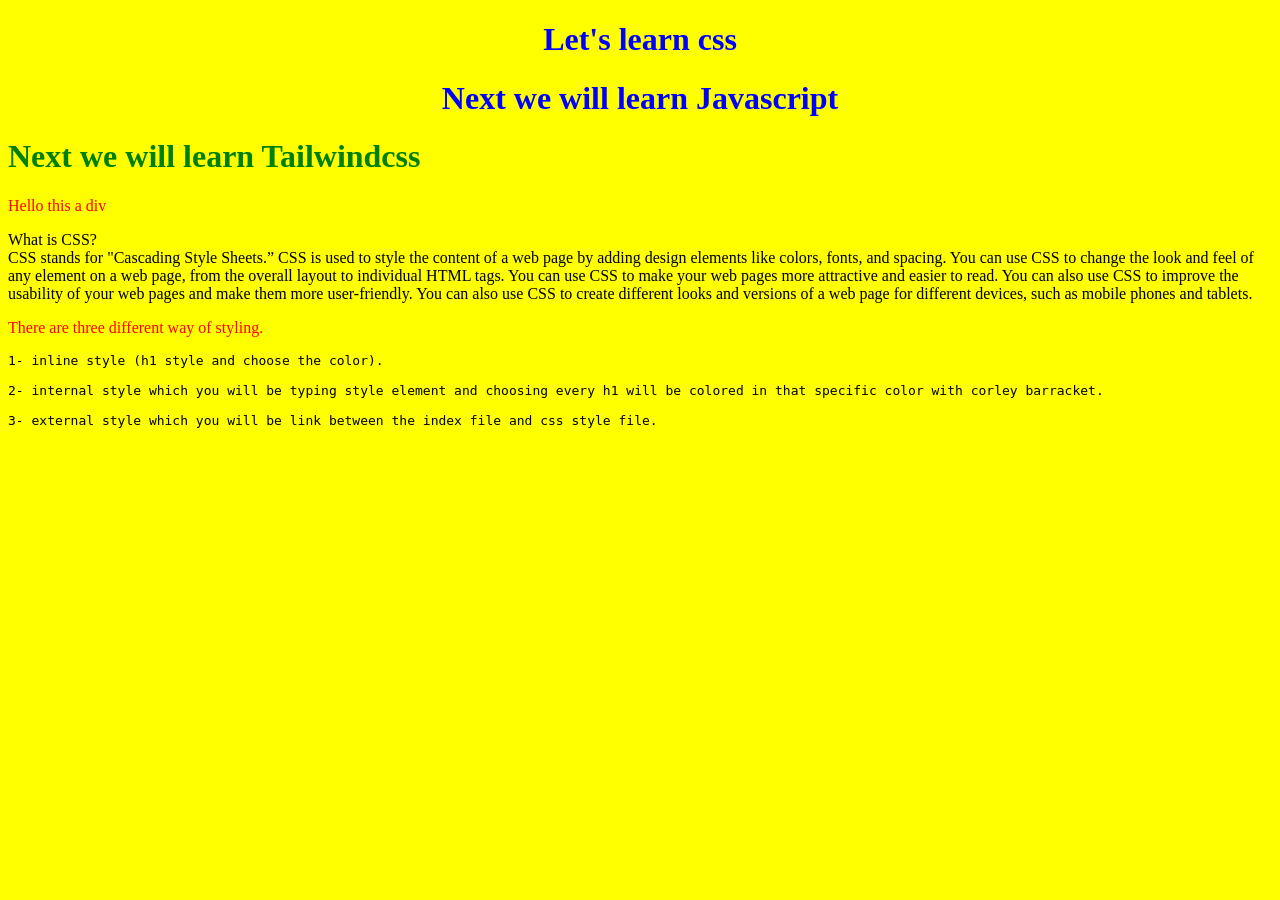
<file: ch1_inrto/index.html>
<!DOCTYPE html>
<html lang="en">
<head>
    <meta charset="UTF-8">
    <meta name="viewport" content="width=device-width, initial-scale=1.0">
    <title>CSS Intro</title>
    <link rel="stylesheet" href="style.css">
<style>
    div{
        color: blue;
    }
</style>

</head>
<body>
    <h1 class="centered_text">Let's learn css</h1>
    <h1 class="centered_text">Next we will learn Javascript</h1>
    <h1 id="BottomOne">Next we will learn Tailwindcss 
    </h1>
   
   <div style="color: purple;">
    Hello this a div
   </div>
        <p>What is CSS?<br>
           CSS stands for "Cascading Style Sheets.” CSS is used to style the content of a web page by adding design elements like colors, fonts, and spacing. You can use CSS to change the look and feel of any element on a web page, from the overall layout to individual HTML tags.

You can use CSS to make your web pages more attractive and easier to read. You can also use CSS to improve the usability of your web pages and make them more user-friendly. You can also use CSS to create different looks and versions of a web page for different devices, such as mobile phones and tablets.
        </p>
        <p style="color: red;">There are three different way of styling.

</p>
<pre>
1- inline style (h1 style and choose the color).<br>
2- internal style which you will be typing style element and choosing every h1 will be colored in that specific color with corley barracket.<br>
3- external style which you will be link between the index file and css style file.
</pre>


</body>
</html>
</file>
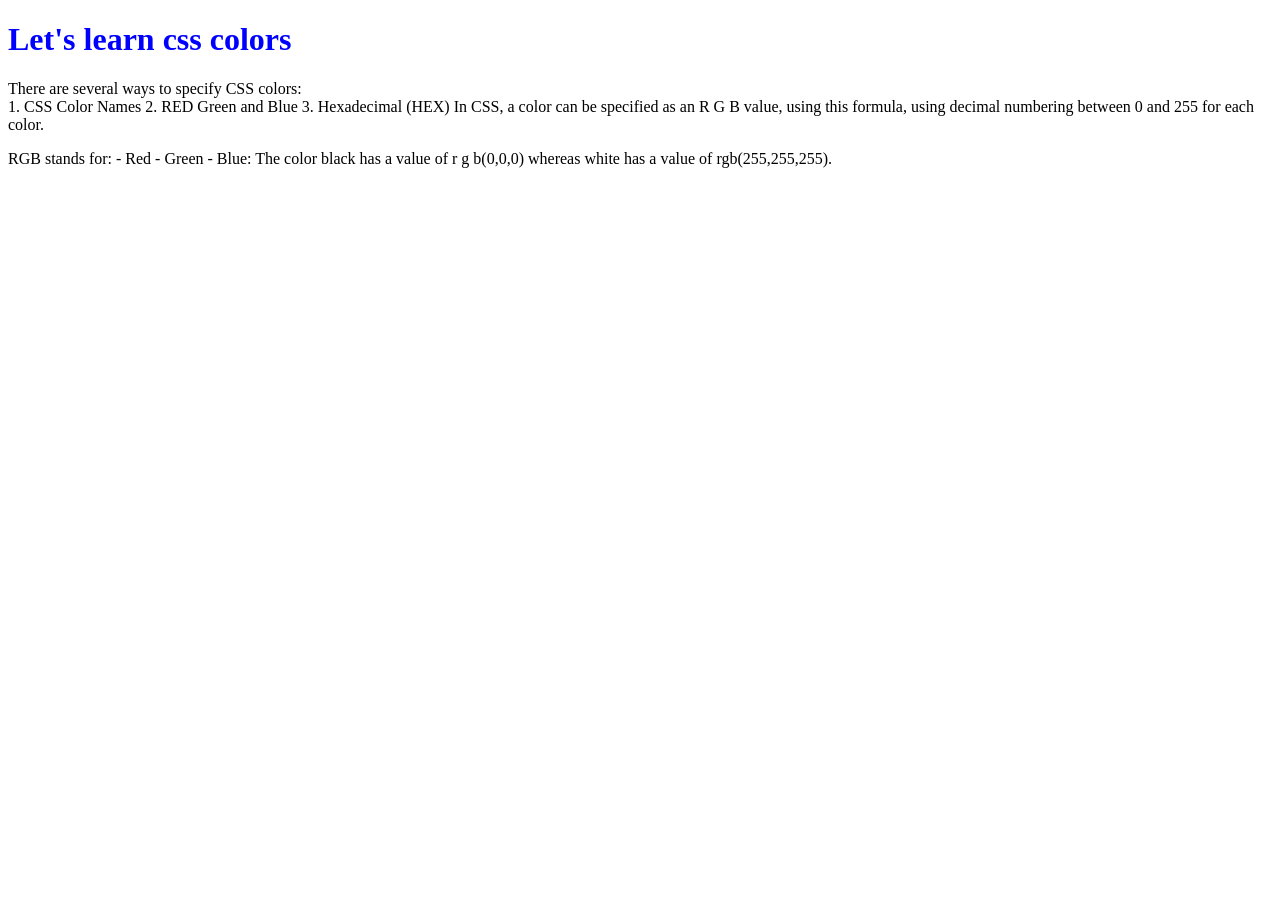
<file: ch2_colors/index.html>
<!DOCTYPE html>
<html lang="en">
<head>
    <meta charset="UTF-8">
    <meta name="viewport" content="width=device-width, initial-scale=1.0">
    <title>Colors</title>
    <link rel="stylesheet" href="style.css">
</head>
<body>
    <h1 style="color: blue;">Let's learn css colors</h1>

    <p>
There are several ways to
specify CSS colors: <br>
1. CSS Color Names
2. RED Green and Blue
3. Hexadecimal (HEX)
In CSS, a color can be
specified as an
R
G
B value,
using this formula, using
decimal numbering between
0 and 255 for each color.

<p>
    RGB stands for: - Red - Green - Blue:
The color black has a value
of
r
g
b(0,0,0) whereas white
has a value of rgb(255,255,255).
</p>

</body>
</html>
</file>
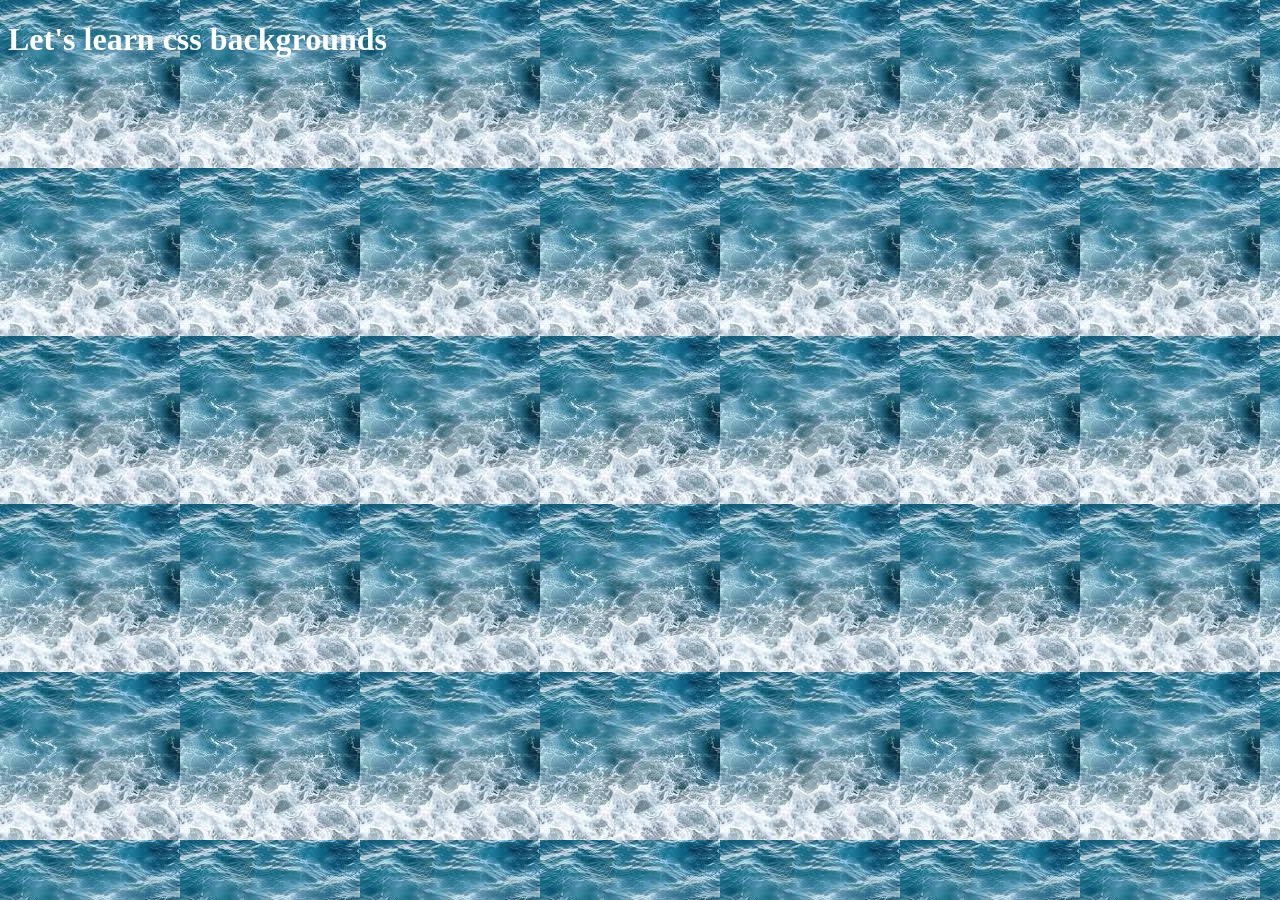
<file: ch3_backgrounds/index.html>
<!DOCTYPE html>
<html lang="en">
<head>
    <meta charset="UTF-8">
    <meta name="viewport" content="width=device-width, initial-scale=1.0">
    <title>CSS Background</title>
    <link rel="stylesheet" href="style.css">
</head>
<body>
    <h1>
        Let's learn css backgrounds
    </h1>
</body>
</html>
</file>
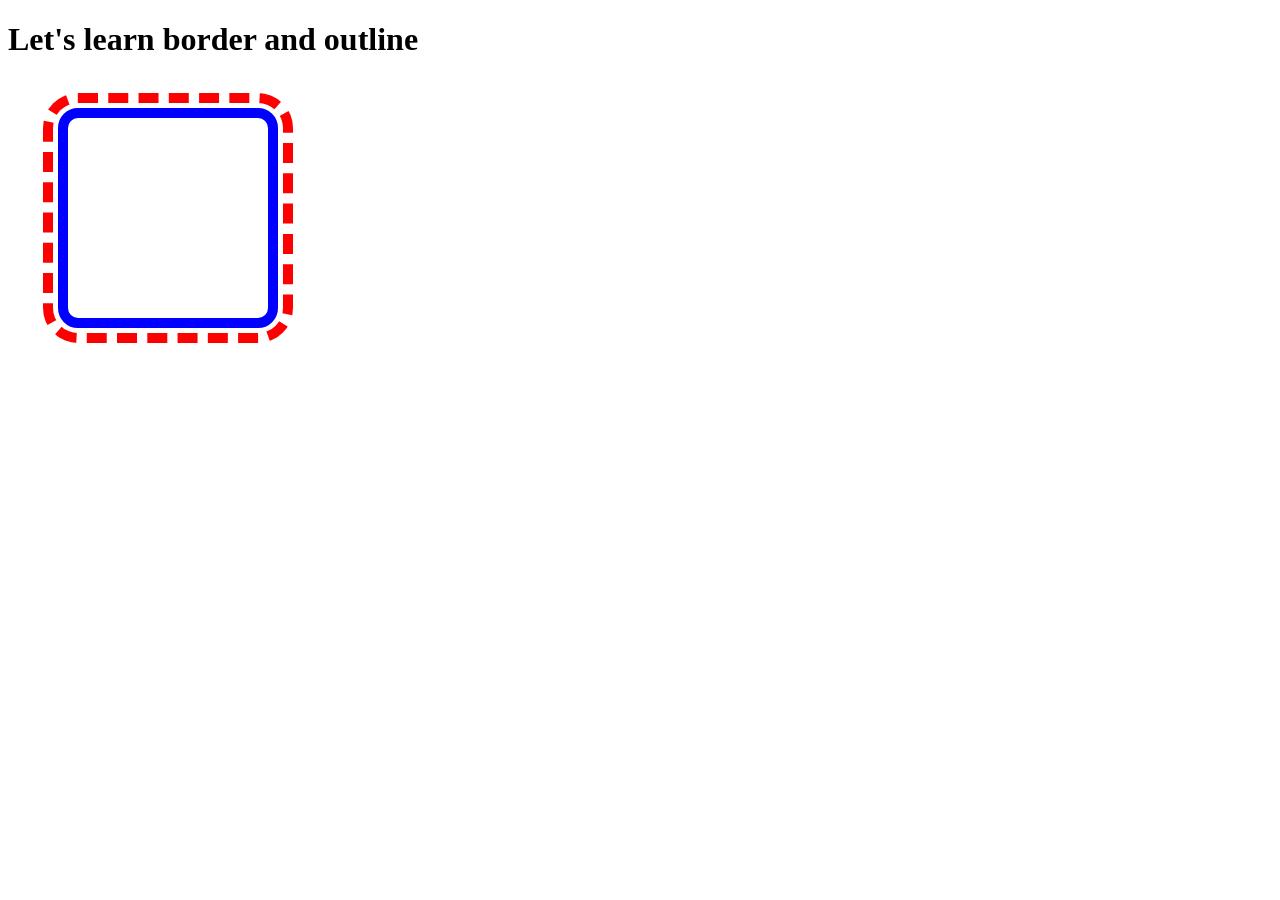
<file: ch4_border_ouline/index.html>
<!DOCTYPE html>
<html lang="en">
<head>
    <meta charset="UTF-8">
    <meta name="viewport" content="width=device-width, initial-scale=1.0">
    <title>Border and Outline</title>
    <link rel="stylesheet" href="style.css">
</head>
<body>
    <h1>Let's learn border and outline</h1>
    <div></div>
</body>
</html>
</file>
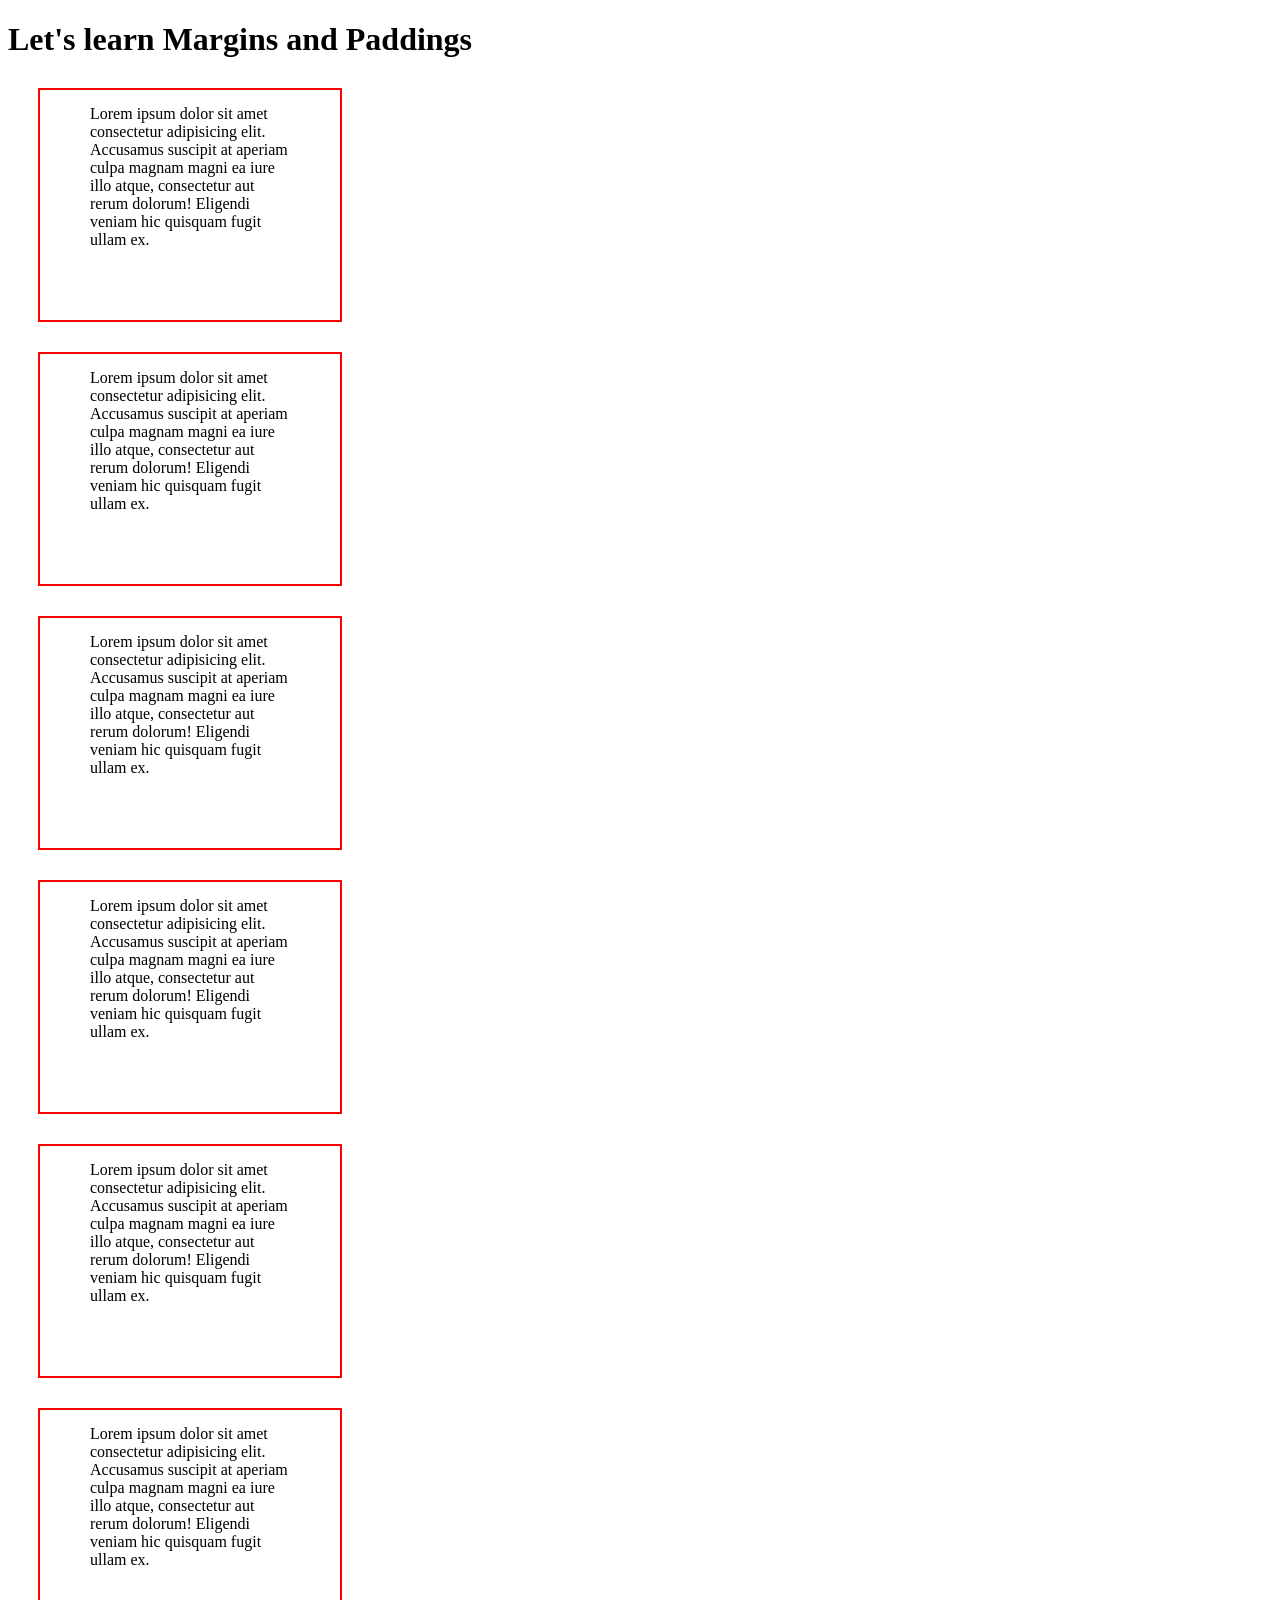
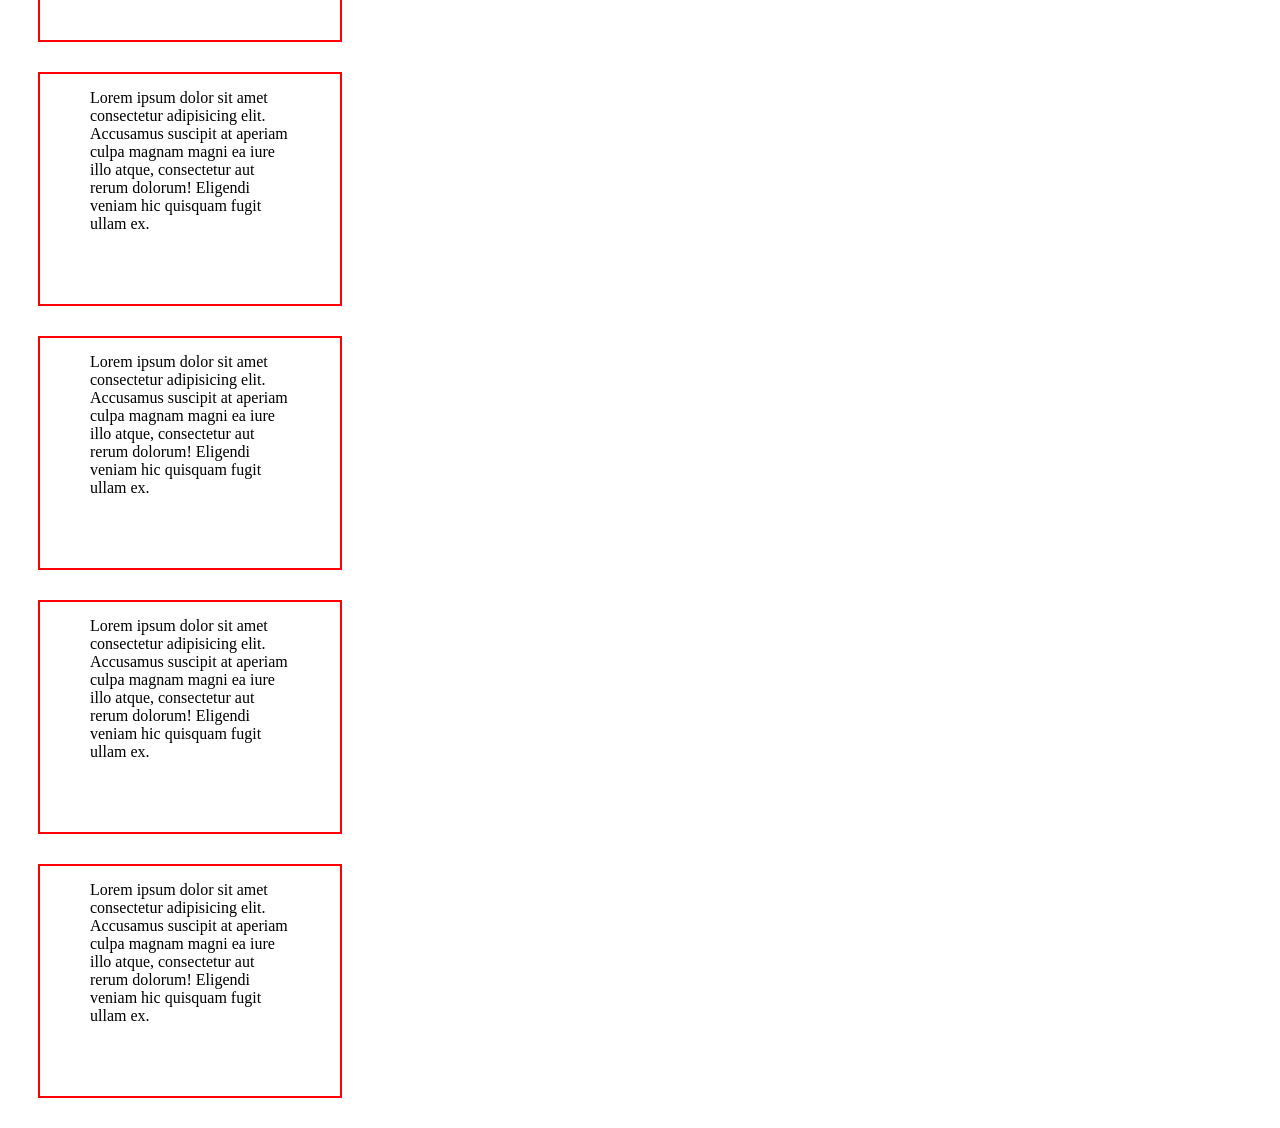
<file: ch5_Margins-Paddings/index.html>
<!DOCTYPE html>
<html lang="en">
<head>
    <meta charset="UTF-8">
    <meta name="viewport" content="width=device-width, initial-scale=1.0">
    <title>Margins and Paddings</title>
    <link rel="stylesheet" href="style.css">
</head>
<body>
    <h1>Let's learn Margins and Paddings</h1>
    <div>
        Lorem ipsum dolor sit amet consectetur adipisicing elit. Accusamus suscipit at aperiam culpa magnam magni ea iure illo atque, consectetur aut rerum dolorum! Eligendi veniam hic quisquam fugit ullam ex.
    </div>
     <div>
        Lorem ipsum dolor sit amet consectetur adipisicing elit. Accusamus suscipit at aperiam culpa magnam magni ea iure illo atque, consectetur aut rerum dolorum! Eligendi veniam hic quisquam fugit ullam ex.
    </div>
     <div>
        Lorem ipsum dolor sit amet consectetur adipisicing elit. Accusamus suscipit at aperiam culpa magnam magni ea iure illo atque, consectetur aut rerum dolorum! Eligendi veniam hic quisquam fugit ullam ex.
    </div>
     <div>
        Lorem ipsum dolor sit amet consectetur adipisicing elit. Accusamus suscipit at aperiam culpa magnam magni ea iure illo atque, consectetur aut rerum dolorum! Eligendi veniam hic quisquam fugit ullam ex.
    </div>
     <div>
        Lorem ipsum dolor sit amet consectetur adipisicing elit. Accusamus suscipit at aperiam culpa magnam magni ea iure illo atque, consectetur aut rerum dolorum! Eligendi veniam hic quisquam fugit ullam ex.
    </div>
     <div>
        Lorem ipsum dolor sit amet consectetur adipisicing elit. Accusamus suscipit at aperiam culpa magnam magni ea iure illo atque, consectetur aut rerum dolorum! Eligendi veniam hic quisquam fugit ullam ex.
    </div>
     <div>
        Lorem ipsum dolor sit amet consectetur adipisicing elit. Accusamus suscipit at aperiam culpa magnam magni ea iure illo atque, consectetur aut rerum dolorum! Eligendi veniam hic quisquam fugit ullam ex.
    </div>
     <div>
        Lorem ipsum dolor sit amet consectetur adipisicing elit. Accusamus suscipit at aperiam culpa magnam magni ea iure illo atque, consectetur aut rerum dolorum! Eligendi veniam hic quisquam fugit ullam ex.
    </div>
     <div>
        Lorem ipsum dolor sit amet consectetur adipisicing elit. Accusamus suscipit at aperiam culpa magnam magni ea iure illo atque, consectetur aut rerum dolorum! Eligendi veniam hic quisquam fugit ullam ex.
    </div>
     <div>
        Lorem ipsum dolor sit amet consectetur adipisicing elit. Accusamus suscipit at aperiam culpa magnam magni ea iure illo atque, consectetur aut rerum dolorum! Eligendi veniam hic quisquam fugit ullam ex.
    </div>
</body>
</html>
</file>
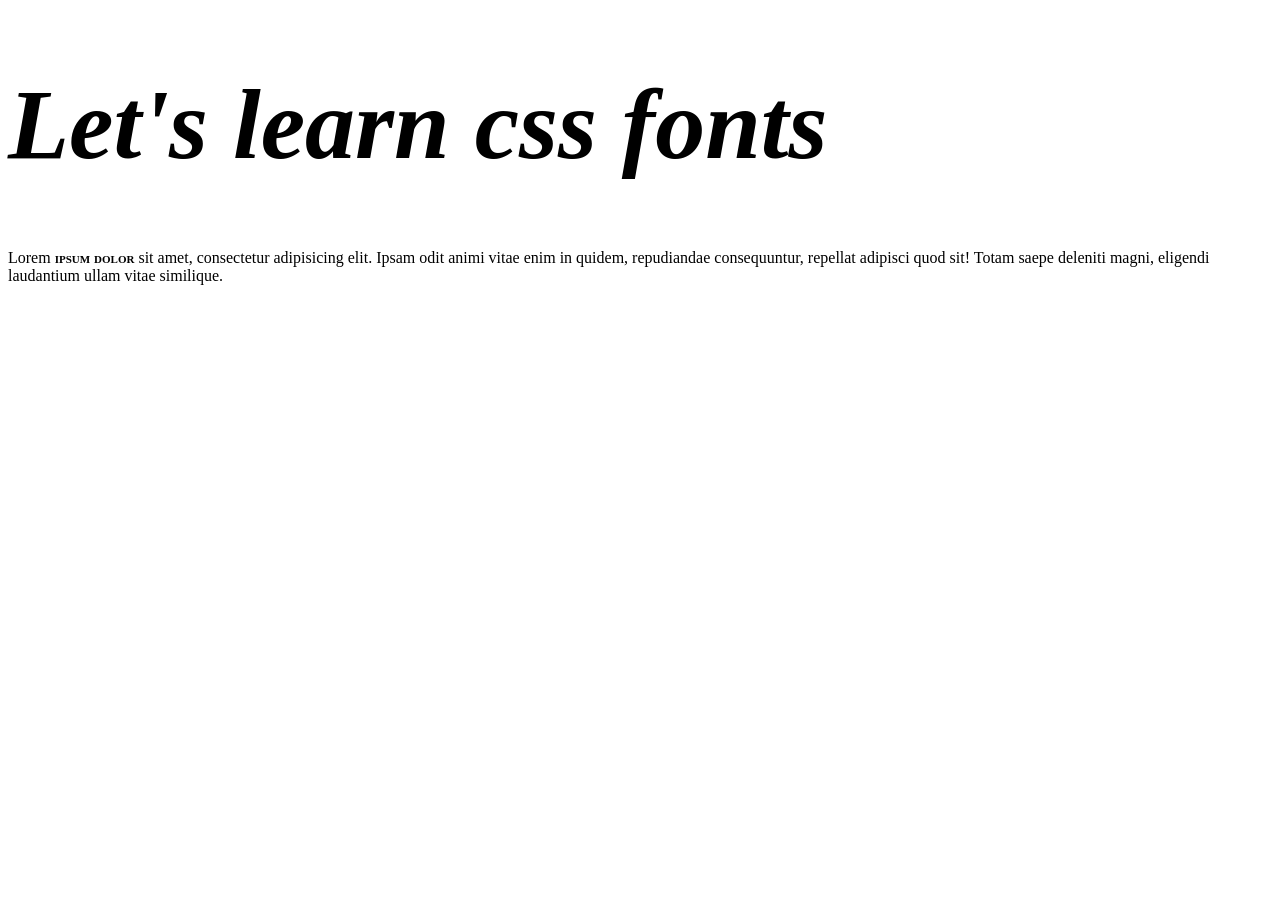
<file: ch7_css_fonts/index.html>
<!DOCTYPE html>
<html lang="en">
<head>
    <meta charset="UTF-8">
    <meta name="viewport" content="width=device-width, initial-scale=1.0">
    <title>CSS Fonts</title>
    <link rel="stylesheet" href="style.css">
    <link href="https://fonts.googleapis.com/css2?family=Fugaz+One&family=Lobster&display=swap" rel="stylesheet">
</head>
<body>
    <h1>Let's learn css fonts</h1>
    <p>Lorem <span>ipsum dolor</span> sit amet, consectetur adipisicing elit. Ipsam odit animi vitae enim in quidem, repudiandae consequuntur, repellat adipisci quod sit! Totam saepe deleniti magni, eligendi laudantium ullam vitae similique.</p>
</body>
</html>
</file>
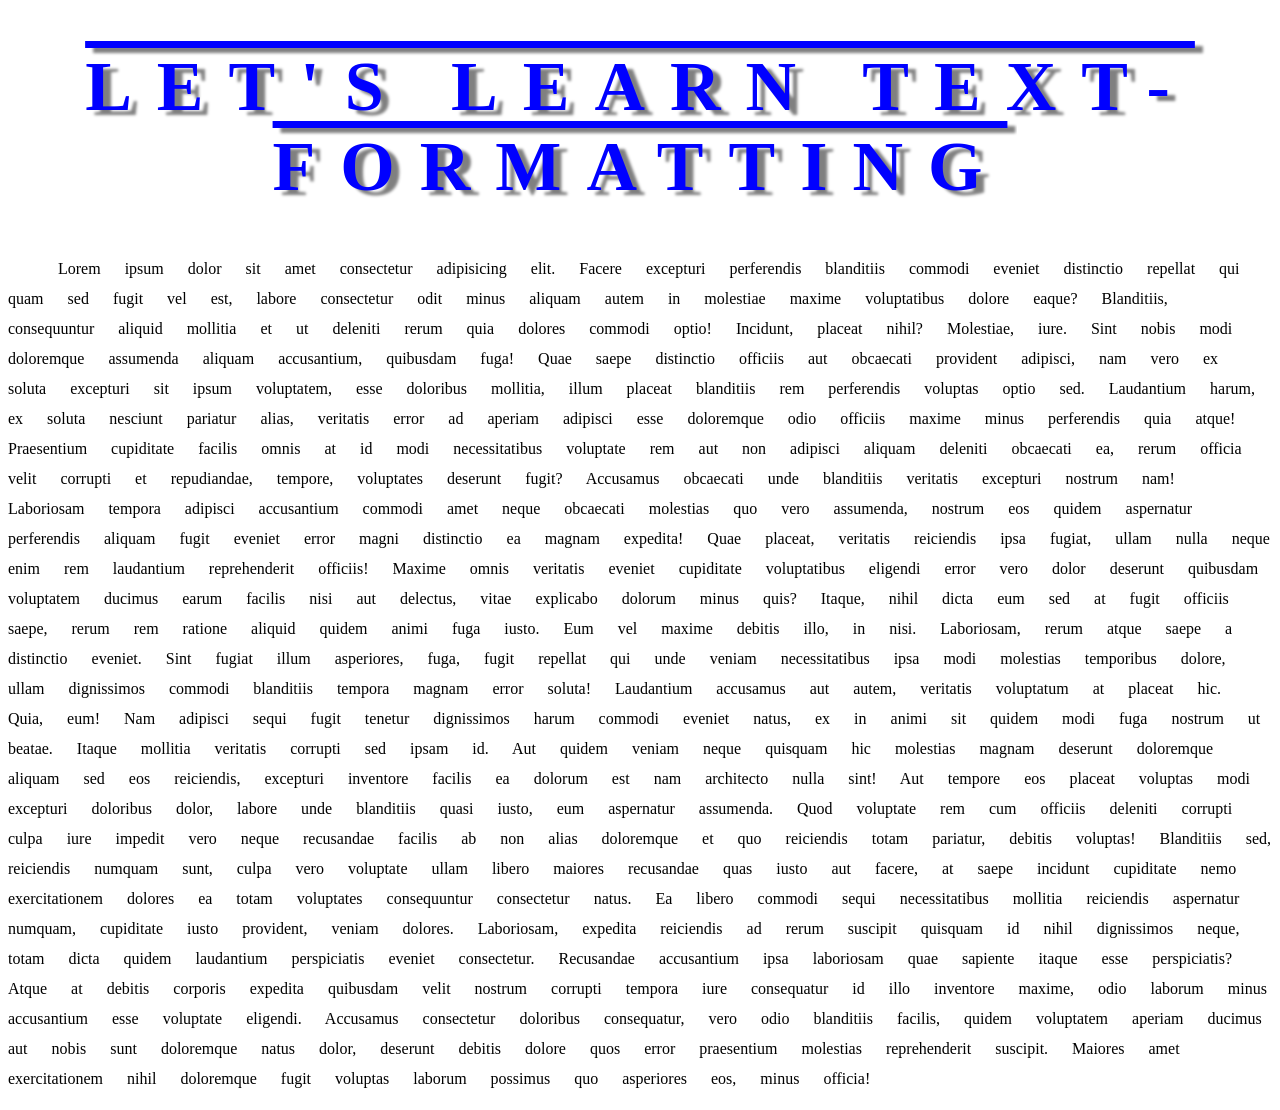
<file: text-formatting/index.html>
<!DOCTYPE html>
<html lang="en">
<head>
    <meta charset="UTF-8">
    <meta name="viewport" content="width=device-width, initial-scale=1.0">
    <title>Text-Formatting</title>
    <link rel="stylesheet" href="style.css">
</head>
<body>
    <h1>Let's Learn Text-Formatting</h1>
    <p>Lorem ipsum dolor sit amet consectetur adipisicing elit. Facere excepturi perferendis blanditiis commodi eveniet distinctio repellat qui quam sed fugit vel est, labore consectetur odit minus aliquam autem in molestiae maxime voluptatibus dolore eaque? Blanditiis, consequuntur aliquid mollitia et ut deleniti rerum quia dolores commodi optio! Incidunt, placeat nihil? Molestiae, iure. Sint nobis modi doloremque assumenda aliquam accusantium, quibusdam fuga! Quae saepe distinctio officiis aut obcaecati provident adipisci, nam vero ex soluta excepturi sit ipsum voluptatem, esse doloribus mollitia, illum placeat blanditiis rem perferendis voluptas optio sed. Laudantium harum, ex soluta nesciunt pariatur alias, veritatis error ad aperiam adipisci esse doloremque odio officiis maxime minus perferendis quia atque! Praesentium cupiditate facilis omnis at id modi necessitatibus voluptate rem aut non adipisci aliquam deleniti obcaecati ea, rerum officia velit corrupti et repudiandae, tempore, voluptates deserunt fugit? Accusamus obcaecati unde blanditiis veritatis excepturi nostrum nam! Laboriosam tempora adipisci accusantium commodi amet neque obcaecati molestias quo vero assumenda, nostrum eos quidem aspernatur perferendis aliquam fugit eveniet error magni distinctio ea magnam expedita! Quae placeat, veritatis reiciendis ipsa fugiat, ullam nulla neque enim rem laudantium reprehenderit officiis! Maxime omnis veritatis eveniet cupiditate voluptatibus eligendi error vero dolor deserunt quibusdam voluptatem ducimus earum facilis nisi aut delectus, vitae explicabo dolorum minus quis? Itaque, nihil dicta eum sed at fugit officiis saepe, rerum rem ratione aliquid quidem animi fuga iusto. Eum vel maxime debitis illo, in nisi. Laboriosam, rerum atque saepe a distinctio eveniet. Sint fugiat illum asperiores, fuga, fugit repellat qui unde veniam necessitatibus ipsa modi molestias temporibus dolore, ullam dignissimos commodi blanditiis tempora magnam error soluta! Laudantium accusamus aut autem, veritatis voluptatum at placeat hic. Quia, eum! Nam adipisci sequi fugit tenetur dignissimos harum commodi eveniet natus, ex in animi sit quidem modi fuga nostrum ut beatae. Itaque mollitia veritatis corrupti sed ipsam id. Aut quidem veniam neque quisquam hic molestias magnam deserunt doloremque aliquam sed eos reiciendis, excepturi inventore facilis ea dolorum est nam architecto nulla sint! Aut tempore eos placeat voluptas modi excepturi doloribus dolor, labore unde blanditiis quasi iusto, eum aspernatur assumenda. Quod voluptate rem cum officiis deleniti corrupti culpa iure impedit vero neque recusandae facilis ab non alias doloremque et quo reiciendis totam pariatur, debitis voluptas! Blanditiis sed, reiciendis numquam sunt, culpa vero voluptate ullam libero maiores recusandae quas iusto aut facere, at saepe incidunt cupiditate nemo exercitationem dolores ea totam voluptates consequuntur consectetur natus. Ea libero commodi sequi necessitatibus mollitia reiciendis aspernatur numquam, cupiditate iusto provident, veniam dolores. Laboriosam, expedita reiciendis ad rerum suscipit quisquam id nihil dignissimos neque, totam dicta quidem laudantium perspiciatis eveniet consectetur. Recusandae accusantium ipsa laboriosam quae sapiente itaque esse perspiciatis? Atque at debitis corporis expedita quibusdam velit nostrum corrupti tempora iure consequatur id illo inventore maxime, odio laborum minus accusantium esse voluptate eligendi. Accusamus consectetur doloribus consequatur, vero odio blanditiis facilis, quidem voluptatem aperiam ducimus aut nobis sunt doloremque natus dolor, deserunt debitis dolore quos error praesentium molestias reprehenderit suscipit. Maiores amet exercitationem nihil doloremque fugit voluptas laborum possimus quo asperiores eos, minus officia!</p>    
</body>
</html>
</file>
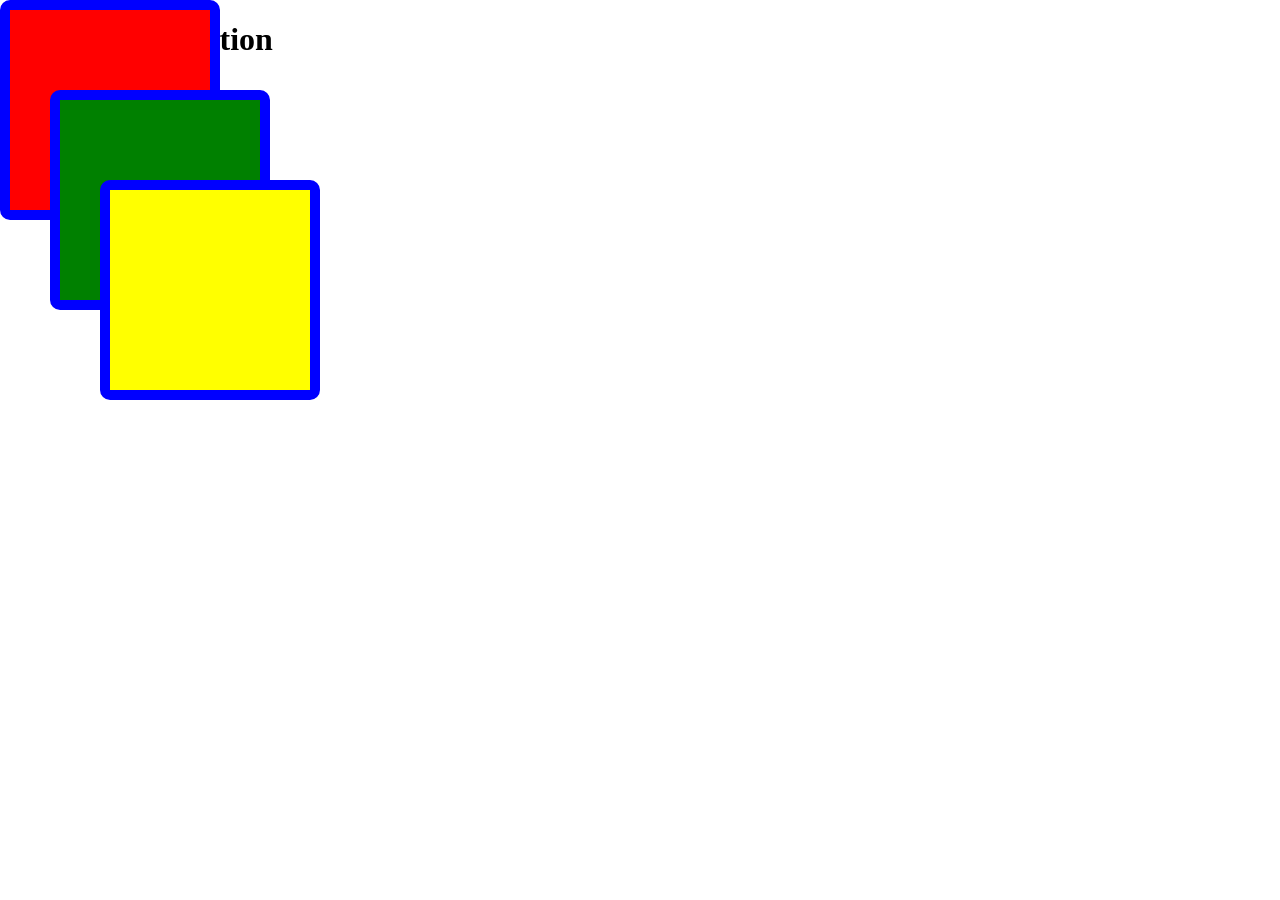
<file: ch10_css_position/z-index/index.html>
<!DOCTYPE html>
<html lang="en">
<head>
    <meta charset="UTF-8">
    <meta name="viewport" content="width=device-width, initial-scale=1.0">
    <title>Position</title>
    <link rel="stylesheet" href="style.css">
    <h1>Let's learn Position</h1>
    <div id="first"></div>
    <div id="second"></div>
    <div id="third"></div>
 </head>
<body>
    
</body>
</html>
</file>
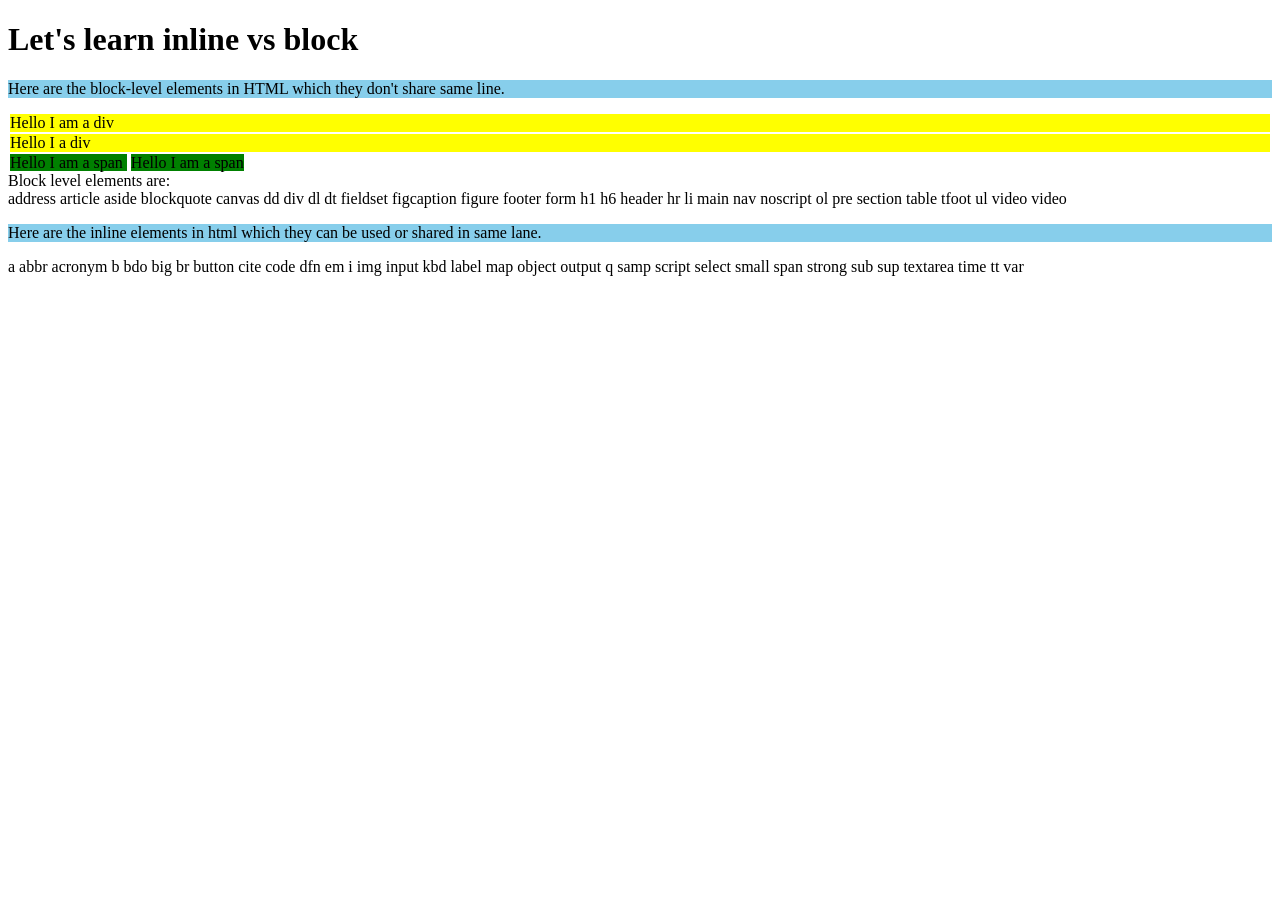
<file: ch8_css_layouts/inline-vs-block/index.html>
<!DOCTYPE html>
<html lang="en">
<head>
    <meta charset="UTF-8">
    <meta name="viewport" content="width=device-width, initial-scale=1.0">
    <title>CSS Layouts</title>
    <link rel="stylesheet" href="style.css">
</head>
<body>
    <h1>Let's learn inline vs block</h1>
    <p>Here are the block-level elements in HTML which they don't share same line.</p>
    <div>
        Hello I am a div
    </div>
    <div>
        Hello I a div
    </div>
    <span>
        Hello I am a span
    </span>
    <span>
        Hello I am a span
    </span>
    <p1>
        <br>Block level elements are: <br>
    address article aside blockquote canvas dd div dl dt fieldset figcaption figure footer form h1 h6 header hr li main nav noscript ol pre section table tfoot ul video video </p>

    <p> Here are the inline elements in html which they can be used or shared in same lane.</p>
    a abbr acronym b bdo big br button cite code dfn em i img input kbd label map object output q samp script select small span strong sub sup textarea time tt var
</body>
</html>
</file>
<file: ch10_css_position/style.css>
div{
    position:fixed;
    width: 200px;
    height: 200px;
    border: solid 10px blue;
    border-radius: 10px;
}

#first{
    left: 0px;
    top: 0px;
}

#second{
    left: 100px;
    top: 180px;
}

#third{
    left: 200px;
    top: 360px;
}
</file>
<file: ch1_inrto/style.css>
h1 {
    color: blue;
}

    #BottomOne {
    color: green;
}


.centered_text{
    text-align: center;
}

*{
    background-color: yellow;
}

div{
    color: red !important;
}
</file>
<file: ch2_colors/style.css>
div{
    border-style: solid;
    height: 200px;
    width: 200px;
    background-color: red;
    opacity: 0.1;
}
body{
    background-color:
}
</file>
<file: ch3_backgrounds/style.css>
body{
    background-color: blue;
    color: white;
    
    background-image: url([data-uri])

}
</file>
<file: ch4_border_ouline/style.css>
div{
    border-style: solid;
    border-width: 10px;
    border-color: blue;
    border-radius: 20px;
    height: 200px;
    width: 200px;
    margin: 50px;
    outline-style:dashed;
    outline-width: 10px;
    outline-color: red;
    outline-offset: 5px;

}
</file>
<file: ch5_Margins-Paddings/style.css>
div{
    border: solid 2px red;
    /*padding-top: 15px;
    padding-right: 15px;
    padding-bottom: 15px;
    padding-left: 15px;*/
    padding: 15px 50px;
    width: 200px;
    height: 200px;
    margin-top: 30px;
    margin-right: 30px;
    margin-bottom: 30px;
    margin-left: 30px;
}
</file>
<file: ch7_css_fonts/style.css>
body{
    font-family: lobster&display;   
}
h1{
font-size: 100px;
font-style: italic;
}

span{
    font-weight:bolder;
    font-variant:small-caps;
}
</file>
<file: text-formatting/style.css>
h1{
    color: blue;
    text-align: center;
    text-decoration: overline;
    text-transform: uppercase;
    font-size: 70px;
    text-shadow: 8px 5px 3px grey;
    letter-spacing: 25px;
}

p{
    text-indent: 50px;
    word-spacing: 20px;
    line-height: 30px;
    white-space: normal;
}
</file>
<file: ch10_css_position/z-index/style.css>
div{
    position:fixed;
    width: 200px;
    height: 200px;
    border: solid 10px blue;
    border-radius: 10px;
}

#first{
    left: 0px;
    top: 0px;
    background-color: red;
    z-index: 100;
}

#second{
    left: 50px;
    top: 90px;
    background-color: green;
    z-index: 101;
}

#third{
    left: 100px;
    top: 180px;
    background-color: yellow;
    z-index: 102;
}
</file>
<file: ch8_css_layouts/inline-vs-block/style.css>
div{
    background-color: yellow;
    margin: 2px;
}
span{
    background-color: green;
    margin: 2px;
}


p{
    background-color:skyblue;
    t
}
</file>
